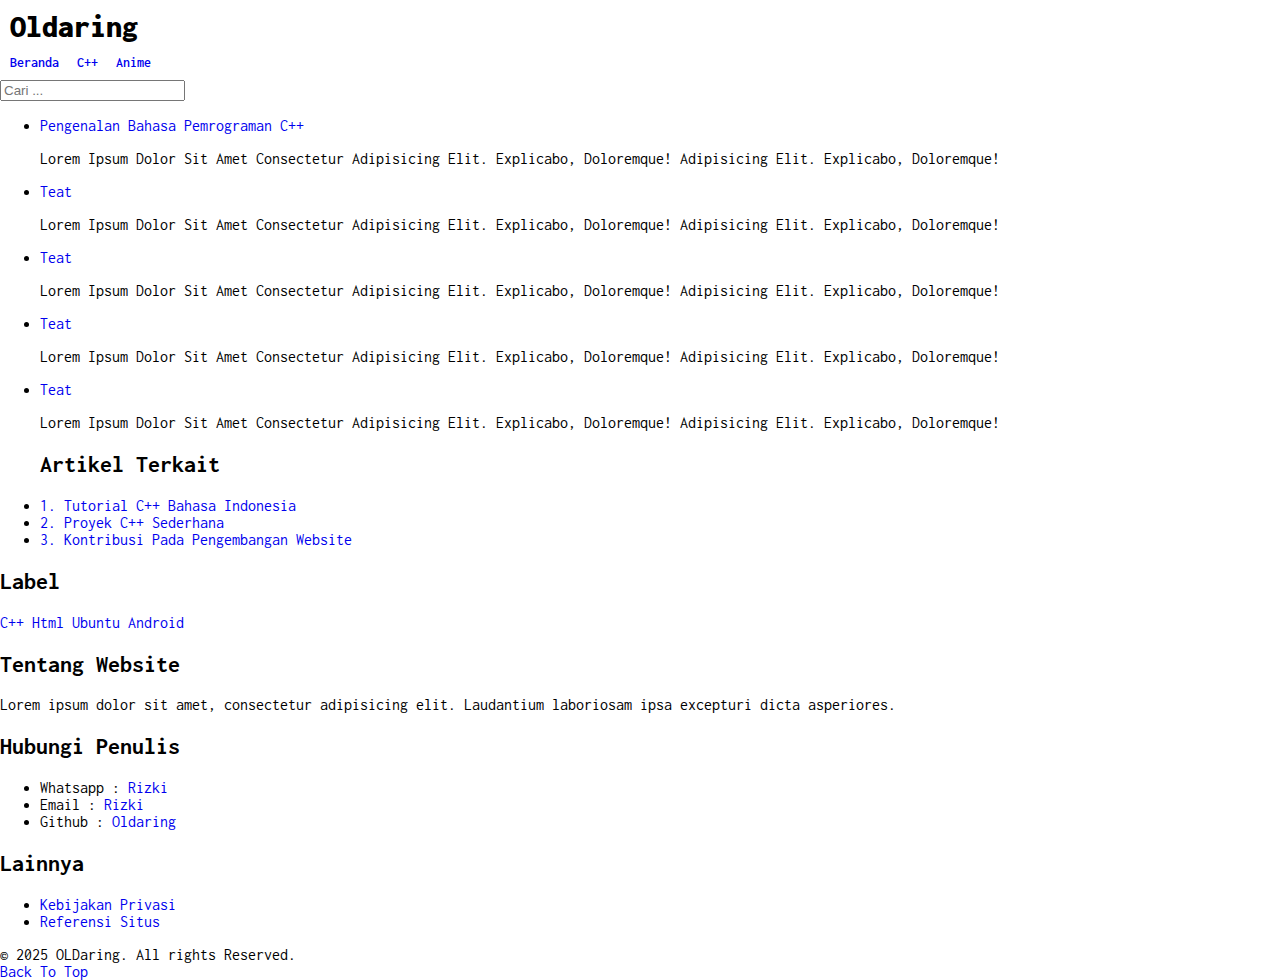
<file: index.html>
<!DOCTYPE html>
<html lang="id">
<head>
    <meta charset="UTF-8">
    <meta name="viewport" content="width=device-width, initial-scale=1.0">
    <!-- titie website -->
    <title>OLDaring</title>

    <!-- icon website -->
    <link rel="shortcut icon" href="/asset/img/logo.svg" type="image/x-icon">
    
    <!-- link css external main -->
    <link rel="stylesheet" href="/layout/style/main.css">
</head>
<body>
    <header class="header">
        <div class="headerContent">
            <!-- header content title -->
            <h1 class="headerContentTitle" id="headerContentTitle">oldaring</h1>

            <!-- header content menu -->
            <div class="headerContentMenu">
                <a href="/index.html" class="headerContentMenuItem">beranda</a>
                <a href="/pages/c++.html" class="headerContentMenuItem">c++</a>
                <a href="/pages/tutorial.html" class="headerContentMenuItem">anime</a>
            </div>
        </div>
    </header>
    <main class="main">
        <div class="main_content">
            <div class="main_post_content">
                <!-- pencarian halaman utama -->
                <div class="post_content_search">
                    <input type="text" class="input_search" id="inputSearch" onkeyup="searchFunction()" placeholder="Cari ...">
                </div>
                <div class="post_content_list">
                    <!-- daftar halaman utama -->
                    <ul class="content_list" id="contentList">
                        <li class="content_list_items">
                            <a href="/asset/content/test.html" class="link_list_items">
                                pengenalan bahasa pemrograman C++
                            </a>
                            <p class="preview_list_items">
                                Lorem ipsum dolor sit amet consectetur 
                                adipisicing elit. Explicabo, doloremque!
                                adipisicing elit. Explicabo, doloremque!
                            </p>
                        </li>
                        <li class="content_list_items">
                            <a href="/asset/content/test.html" class="link_list_items">Teat</a>
                            <p class="preview_list_items">
                                Lorem ipsum dolor sit amet consectetur 
                                adipisicing elit. Explicabo, doloremque!
                                adipisicing elit. Explicabo, doloremque!
                            </p>
                        </li>
                        <li class="content_list_items">
                            <a href="/asset/content/test.html" class="link_list_items">Teat</a>
                            <p class="preview_list_items">
                                Lorem ipsum dolor sit amet consectetur 
                                adipisicing elit. Explicabo, doloremque!
                                adipisicing elit. Explicabo, doloremque!
                            </p>
                        </li>
                        <li class="content_list_items">
                            <a href="/asset/content/test.html" class="link_list_items">Teat</a>
                            <p class="preview_list_items">
                                Lorem ipsum dolor sit amet consectetur 
                                adipisicing elit. Explicabo, doloremque!
                                adipisicing elit. Explicabo, doloremque!
                            </p>
                        </li>
                        <li class="content_list_items">
                            <a href="/asset/content/test.html" class="link_list_items">Teat</a>
                            <p class="preview_list_items">
                                Lorem ipsum dolor sit amet consectetur 
                                adipisicing elit. Explicabo, doloremque!
                                adipisicing elit. Explicabo, doloremque!
                            </p>
                        </li>
                        
                    </ul>
                    <!-- akhir daftar halaman utama -->
                </div>
            </div>
            <div class="main_sidebar_content">
                <div class="sidebar_content_populer">
                    <!-- daftar halaman populer -->
                    <ul class="content_populer_list">
                        <h2 class="populer_list_title">artikel terkait</h2>
                        <li class="populer_list_items"><a href="#">1. tutorial c++ bahasa indonesia</a></li>
                        <li class="populer_list_items"><a href="#">2. proyek c++ sederhana</a></li>
                        <li class="populer_list_items"><a href="#">3. kontribusi pada pengembangan website</a></li>
                    </ul>
                </div>
                <!-- Daftar Label Halaman -->
                <div class="sidebar_content_label">
                    <h2 class="content_label_title">label</h2>
                    <a href="#" class="content_label_items">C++</a>
                    <a href="#" class="content_label_items">Html</a>
                    <a href="#" class="content_label_items">Ubuntu</a>
                    <a href="#" class="content_label_items">Android</a>
                </div>
            </div>
        </div>
    </main>
    <footer class="footer">
        <div class="footer_content">
            <div class="footer_about">
                <h2 class="footer_about_title">tentang website</h2>
                <p class="footer_about_description">
                    Lorem ipsum dolor sit amet, consectetur adipisicing elit. 
                    Laudantium laboriosam ipsa excepturi dicta asperiores.
                </p>
            </div>
            <div class="footer_contact">
                <h2 class="footer_contact_title">hubungi penulis</h2>
                <ul class="footer_contact_list">

                    <li class="contact_list">Whatsapp : <a href="#" class="contact_list_items">Rizki</a></li>
                    <li class="contact_list">Email : <a href="#" class="contact_list_items">Rizki</a></li>
                    <li class="contact_list">Github : <a href="https://github.com/oldaring" class="contact_list_items">Oldaring</a></li>
                </ul>
            </div>
            <div class="footer_others">
                <h2 class="footer_others_title">Lainnya</h2>
                <ul class="footer_others_list">
                    <li class="others_list"><a href="/pages/kebijakan_privasi.html" class="others_list_items">Kebijakan Privasi</a></li>
                    <li class="others_list"><a href="/pages/Referensi_situs.html" class="others_list_items">Referensi Situs</a></li>
                </ul>
            </div>
        </div>
        <div class="footer_copyright">
            <span class="footer_copyright_items">
                © 2025 OLDaring. All rights Reserved.
            </span>
        </div>
        <div class="footer_back_to_top">
            <a href="#" class="footer_back_to_top_items">
                back to top
            </a>
        </div>
    </footer>

    <script src="/layout/script/main.js"></script>
</body>
</html>
</file>
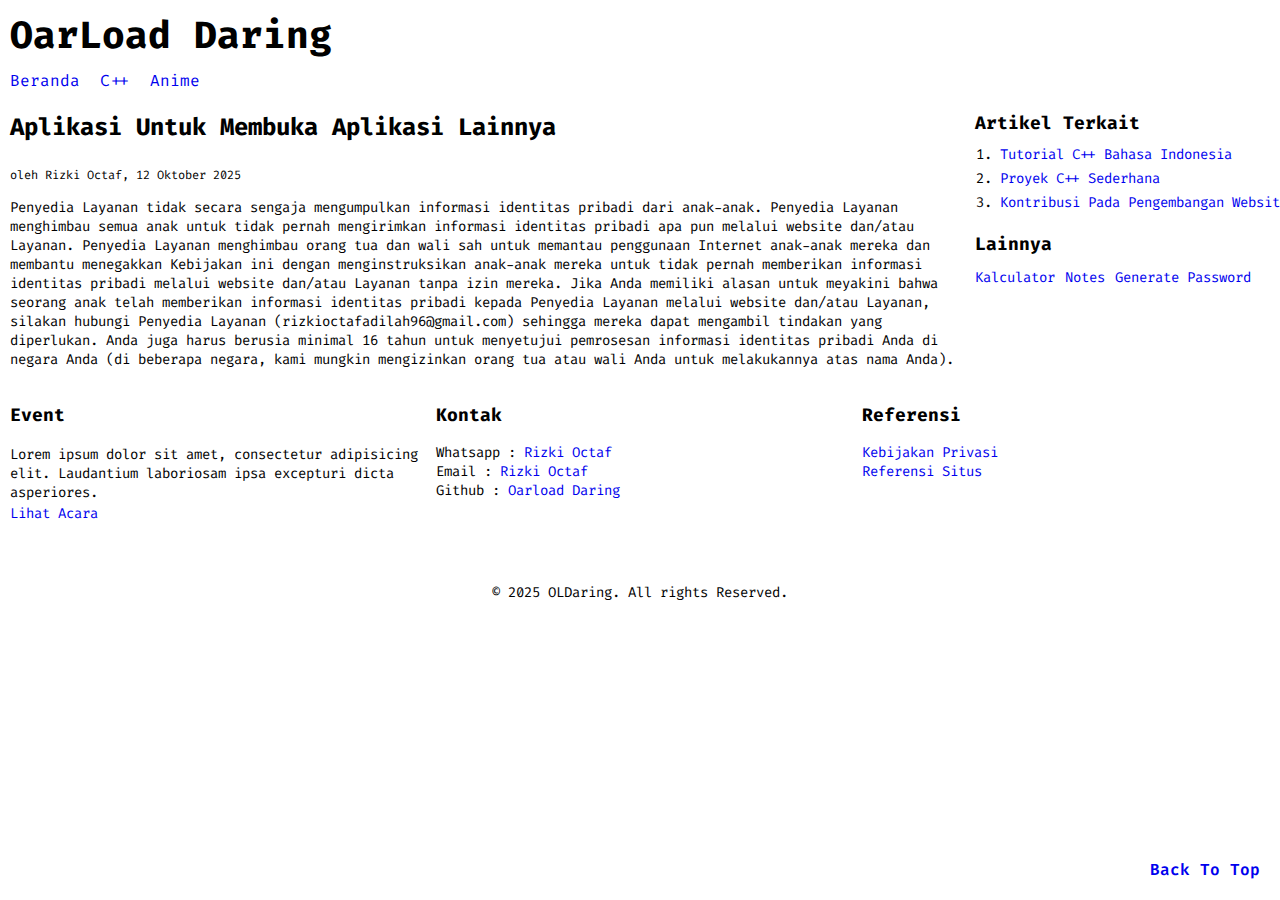
<file: content/aplikasi-untuk-membuka-aplikasi-lainnya.html>
<!DOCTYPE html>
<html lang="id">
<head>
    <meta charset="UTF-8">
    <meta name="viewport" content="width=device-width, initial-scale=1.0">
    <title>Aplikasi untuk membuka aplikasi Lainnya</title>
    <link rel="shortcut icon" href="/asset/img/logo.svg" type="image/x-icon">
    <link rel="stylesheet" href="/asset/style/main.css">
    <link rel="stylesheet" href="/asset/style/content.css">
</head>
<body>
    <header class="header">
        <div class="header-content">
            <h1 class="header-title" id="header-title">OarLoad Daring</h1>
            <div class="header-menu">
                <a href="/index.html" class="header-menu-item">beranda</a>
                <a href="/pages/c++.html" class="header-menu-item">c++</a>
                <a href="/pages/tutorial.html" class="header-menu-item">anime</a>
            </div>
        </div>
    </header>
    <main class="main">
        <div class="main-content">
            <div class="main-post">
                <div class="post-content">
                    <h2 class="post-content-title">
                        Aplikasi untuk membuka aplikasi Lainnya
                    </h2>
                    <span class="post-content-date">
                        oleh Rizki Octaf, 12 Oktober 2025
                    </span>
                    <p class="post-content-paragraf">
                        Penyedia Layanan tidak secara sengaja mengumpulkan informasi identitas pribadi dari anak-anak. Penyedia Layanan 
                        menghimbau semua anak untuk tidak pernah mengirimkan informasi identitas pribadi apa pun melalui website dan/atau 
                        Layanan. Penyedia Layanan menghimbau orang tua dan wali sah untuk memantau penggunaan Internet anak-anak mereka dan 
                        membantu menegakkan Kebijakan ini dengan menginstruksikan anak-anak mereka untuk tidak pernah memberikan informasi 
                        identitas pribadi melalui website dan/atau Layanan tanpa izin mereka. Jika Anda memiliki alasan untuk meyakini bahwa 
                        seorang anak telah memberikan informasi identitas pribadi kepada Penyedia Layanan melalui website dan/atau Layanan, 
                        silakan hubungi Penyedia Layanan (rizkioctafadilah96@gmail.com) sehingga mereka dapat mengambil tindakan yang diperlukan. 
                        Anda juga harus berusia minimal 16 tahun untuk menyetujui pemrosesan informasi identitas pribadi Anda di negara Anda 
                        (di beberapa negara, kami mungkin mengizinkan orang tua atau wali Anda untuk melakukannya atas nama Anda).
                    </p>
                </div>
            </div>
            <div class="main-sidebar">
                <div class="sidebar-related">
                    <ul class="sidebar-related-list">
                        <h2 class="sidebar-related-title">artikel terkait</h2>
                        <li class="sidebar-related-item"><a href="#">tutorial c++ bahasa indonesia</a></li>
                        <li class="sidebar-related-item"><a href="#">proyek c++ sederhana</a></li>
                        <li class="sidebar-related-item"><a href="#">kontribusi pada pengembangan website</a></li>
                    </ul>
                </div>
                <div class="sidebar-other">
                    <h2 class="sidebar-other-title">Lainnya</h2>
                    <a href="#" class="sidebar-other-item">kalculator</a>
                    <a href="#" class="sidebar-other-item">notes</a>
                    <a href="#" class="sidebar-other-item">generate password</a>
                </div>
            </div>
        </div>
    </main>
    <footer class="footer">
        <div class="footer-content">
            <div class="footer-event">
                <h2 class="footer-event-title">event</h2>
                <p class="footer-event-description">
                    Lorem ipsum dolor sit amet, consectetur adipisicing elit. 
                    Laudantium laboriosam ipsa excepturi dicta asperiores.
                </p>
                <a href="#" class="footer-event-link">lihat acara</a>
            </div>
            <div class="footer-contact">
                <h2 class="footer-contact-title">kontak</h2>
                <ul class="footer-contact-list">
                    <li class="footer-contact-item">Whatsapp : <a href="https://github.com/oldaring" class="footer-contact-link">Rizki Octaf</a></li>
                    <li class="footer-contact-item">Email    : <a href="https://github.com/oldaring" class="footer-contact-link">Rizki Octaf</a></li>
                    <li class="footer-contact-item">Github   : <a href="https://github.com/oldaring" class="footer-contact-link">Oarload Daring</a></li>
                </ul>
            </div>
            <div class="footer-referensi">
                <h2 class="footer-referensi-title">Referensi</h2>
                <ul class="footer-referensi-list">
                    <li class="footer-referensi-item"><a href="/page/kebijakan_privasi.html" class="footer-referensi-link">Kebijakan Privasi</a></li>
                    <li class="footer-referensi-item"><a href="/page/Referensi_situs.html" class="footer-referensi-link">Referensi Situs</a></li>
                </ul>
            </div>
        </div>
        <div class="footer-copyright">
            <span class="footer-copyright-item">
                © 2025 OLDaring. All rights Reserved.
            </span>
        </div>
        <div class="footer-back-to-top">
            <a href="#" class="footer-back-to-top-item">
                back to top
            </a>
        </div>
    </footer>
    <script src="/asset/script/main.js"></script>
</body>
</html>
</file>
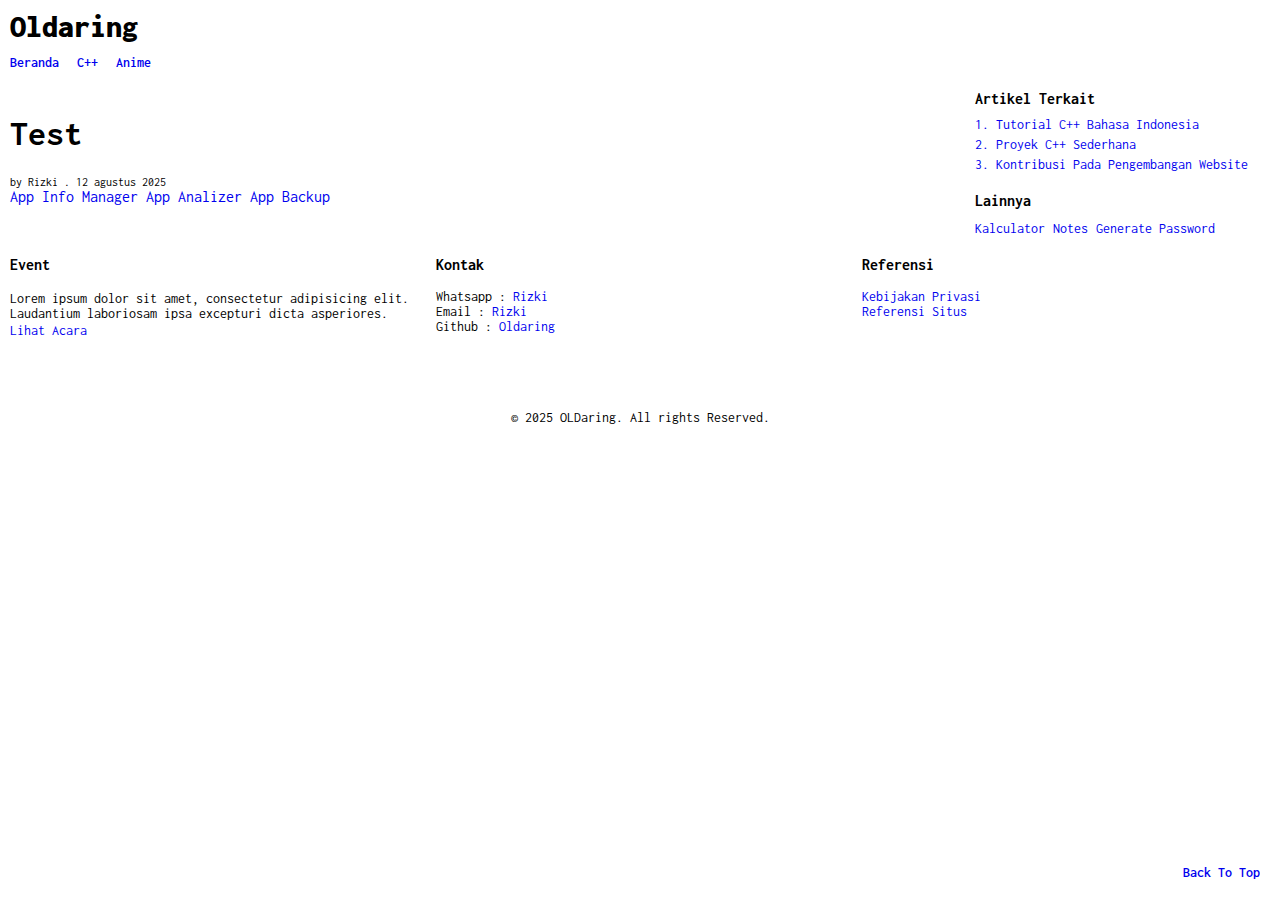
<file: content/appAndroid.html>
<!DOCTYPE html>
<html lang="id">
<head>
    <meta charset="UTF-8">
    <meta name="viewport" content="width=device-width, initial-scale=1.0">
    <!-- titie website -->
    <title>OLDaring</title>

    <!-- icon website -->
    <link rel="shortcut icon" href="/asset/img/logo.svg" type="image/x-icon">
    
    <!-- link css external main -->
    <link rel="stylesheet" href="/layout/style/main.css">
    <link rel="stylesheet" href="/layout/style/content.css">
</head>
<body>
    <header class="header">
        <div class="headerContent">
            <!-- header content title -->
            <h1 class="headerContentTitle" id="headerContentTitle">oldaring</h1>

            <!-- header content menu -->
            <div class="headerContentMenu">
                <a href="/index.html" class="headerContentMenuItem">beranda</a>
                <a href="/pages/c++.html" class="headerContentMenuItem">c++</a>
                <a href="/pages/tutorial.html" class="headerContentMenuItem">anime</a>
            </div>
        </div>
    </header>
    <main class="main">
        <div class="mainContent">
            <!-- main content post -->
            <div class="mainContentPost">
                <!-- main content post article -->
                <div class="mainContentPostArticle">
                    <div class="content_post_title">
                        <h1>test</h1>
                    </div>
                    <div class="content_post_date">
                        <span>by Rizki . 12 agustus 2025</span>
                    </div>

                    <div class="listApp">
                        <a href="/asset/app/App_Infocom.bluckapps.appinfomanagerv2.3.0.apk" download="App Info Manager">App Info Manager</a>
                        <a href="/asset/app/Apk_Analyzersk.styk.martin.apkanalyzerv3.4.0.apk" download="App Analizer">App Analizer</a>
                        <a href="/asset/app/Apps_Backup_Restorecom.touchfield.appbackuprestorev1.5.1.apk" download="App Backup">App Backup</a>
                    </div>

                </div>
                <!-- end main content post article -->
            </div>
            <div class="mainContentSidebar">
                <div class="mainContentSidebarRelated">
                    <!-- daftar halaman populer -->
                    <ul class="mainContentSidebarRelatedList">
                        <h2 class="mainContentSidebarRelatedTitle">artikel terkait</h2>
                        <li class="mainContentSidebarRelatedItem"><a href="#">1. tutorial c++ bahasa indonesia</a></li>
                        <li class="mainContentSidebarRelatedItem"><a href="#">2. proyek c++ sederhana</a></li>
                        <li class="mainContentSidebarRelatedItem"><a href="#">3. kontribusi pada pengembangan website</a></li>
                    </ul>
                </div>
                <!-- Daftar Label Halaman -->
                <div class="mainContentSidebarOther">
                    <h2 class="mainContentSidebarOtherTitle">Lainnya</h2>
                    <a href="#" class="mainContentSidebarOtherItem">kalculator</a>
                    <a href="#" class="mainContentSidebarOtherItem">notes</a>
                    <a href="#" class="mainContentSidebarOtherItem">generate password</a>
                </div>
            </div>
        </div>
    </main>
    <footer class="footer">
        <!-- footer content -->
        <div class="footerContent">
            <!-- footer content event -->
            <div class="footerContentEvent">
                <h2 class="footerContentEventTitle">event</h2>
                <p class="footerContentEventDescription">
                    Lorem ipsum dolor sit amet, consectetur adipisicing elit. 
                    Laudantium laboriosam ipsa excepturi dicta asperiores.
                </p>
                <a href="#" class="footerContentEventLink">lihat acara</a>
            </div>
            <!-- footer content contact -->
            <div class="footerContentContact">
                <h2 class="footerContentContactTitle">kontak</h2>
                <ul class="footerContentContactList">
                    <li class="footerContentContactListItem">Whatsapp : <a href="https://github.com/oldaring" class="footerContentContactListItemLink">Rizki</a></li>
                    <li class="footerContentContactListItem">Email    : <a href="https://github.com/oldaring" class="footerContentContactListItemLink">Rizki</a></li>
                    <li class="footerContentContactListItem">Github   : <a href="https://github.com/oldaring" class="footerContentContactListItemLink">Oldaring</a></li>
                </ul>
            </div>
            <!-- footer content referensi -->
            <div class="footerContentReferensi">
                <h2 class="footerContentReferensiTitle">Referensi</h2>
                <ul class="footerContentReferensiList">
                    <li class="footerContentReferensiListItem"><a href="/pages/kebijakan_privasi.html" class="footerContentReferensiListItemLink">Kebijakan Privasi</a></li>
                    <li class="footerContentReferensiListItem"><a href="/pages/Referensi_situs.html" class="footerContentReferensiListItemLink">Referensi Situs</a></li>
                </ul>
            </div>
        </div>
        <!-- footer copyright -->
        <div class="footerCopyright">
            <span class="footerCopyrightItem">
                © 2025 OLDaring. All rights Reserved.
            </span>
        </div>
        <!-- footer back to top -->
        <div class="footerBackToTop">
            <a href="#" class="footerBackToTopItem">
                back to top
            </a>
        </div>
    </footer>

    <script src="/layout/script/main.js"></script>
</body>
</html>
</file>
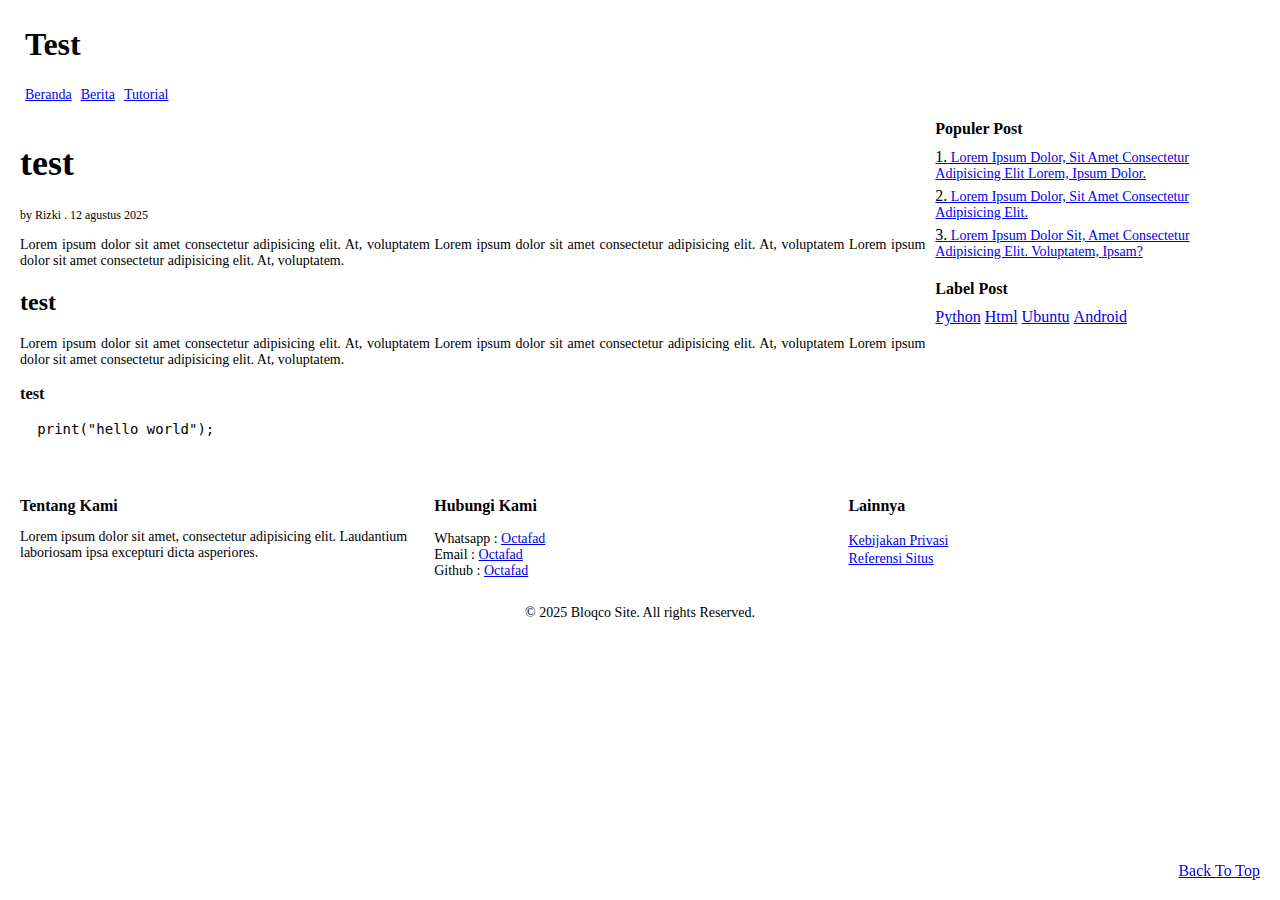
<file: content/test.html>
<!DOCTYPE html>
<html lang="en">
<head>
    <meta charset="UTF-8">
    <meta name="viewport" content="width=device-width, initial-scale=1.0">
    <title>test</title>
    <link rel="shortcut icon" href="/asset/img/logo.svg" type="image/x-icon">
    <link rel="stylesheet" href="/asset/css/main.css">
    <link rel="stylesheet" href="/asset/css/content.css">
</head>
<body>
    <header class="header">
        <div class="header_content">
            <h1 class="header_title">Test</h1>
            <div class="header_menu">
                <a href="/index.html" class="header_menu_items">Beranda</a>
                <a href="/asset/pages/berita.html" class="header_menu_items">Berita</a>
                <a href="/asset/pages/tutorial.html" class="header_menu_items">Tutorial</a>
            </div>
        </div>
    </header>
    <main class="main">
        <!-- Main Content section -->
        <div class="main_content">
            <!-- Main post section -->
            <div class="main_content_post">
                <div class="content_post_title">
                    <h1>test</h1>
                </div>
                <div class="content_post_date">
                    <span>by Rizki . 12 agustus 2025</span>
                </div>
                <div class="content_post_paragraf">
                    <p>
                        Lorem ipsum dolor sit amet consectetur 
                        adipisicing elit. At, voluptatem
                        Lorem ipsum dolor sit amet consectetur 
                        adipisicing elit. At, voluptatem
                        Lorem ipsum dolor sit amet consectetur 
                        adipisicing elit. At, voluptatem.
                    </p>
                </div>
                <div class="content_post_sub_title_1">
                    <h2>test</h2>
                </div>
                <div class="content_post_paragraf">
                    <p>
                        Lorem ipsum dolor sit amet consectetur 
                        adipisicing elit. At, voluptatem
                        Lorem ipsum dolor sit amet consectetur 
                        adipisicing elit. At, voluptatem
                        Lorem ipsum dolor sit amet consectetur 
                        adipisicing elit. At, voluptatem.
                    </p>
                </div>
                <div class="content_post_sub_title_2">
                    <h3>test</h3>
                </div>
                
                <div class="content_post_code">
                    <pre>
                        print("hello world");
                    </pre>
                </div>
            </div>

            <!-- Main Sidebar Section -->
            <div class="main_sidebar_content">
                <div class="sidebar_content_populer">
                    <ul class="content_populer_list">
                        <h2 class="populer_list_title">Populer Post</h2>
                        <li class="populer_list_items"><a href="#"><strong>1.</strong> Lorem ipsum dolor, sit amet consectetur adipisicing elit Lorem, ipsum dolor.</a></li>
                        <li class="populer_list_items"><a href="#"><strong>2.</strong> Lorem ipsum dolor, sit amet consectetur adipisicing elit.</a></li>
                        <li class="populer_list_items"><a href="#"><strong>3.</strong> Lorem ipsum dolor sit, amet consectetur adipisicing elit. Voluptatem, ipsam?</a></li>
                    </ul>
                </div>
                <div class="sidebar_content_label">
                    <h2 class="content_label_title">Label Post</h2>
                    <a href="#" class="content_label_items">Python</a>
                    <a href="#" class="content_label_items">Html</a>
                    <a href="#" class="content_label_items">Ubuntu</a>
                    <a href="#" class="content_label_items">Android</a>
                </div>
            </div>
        </div>
    </main>
    <footer class="footer">
        <div class="footer_content">
            <div class="footer_about">
                <h2 class="footer_about_title">Tentang Kami</h2>
                <p class="footer_about_description">
                    Lorem ipsum dolor sit amet, consectetur adipisicing elit. 
                    Laudantium laboriosam ipsa excepturi dicta asperiores.
                </p>
            </div>
            <div class="footer_contact">
                <h2 class="footer_contact_title">Hubungi Kami</h2>
                <ul class="footer_contact_list">

                    <li class="contact_list">Whatsapp : <a href="#" class="contact_list_items">Octafad</a></li>
                    <li class="contact_list">Email : <a href="#" class="contact_list_items">Octafad</a></li>
                    <li class="contact_list">Github : <a href="https://github.com/octafad" class="contact_list_items">Octafad</a></li>
                </ul>
            </div>
            <div class="footer_others">
                <h2 class="footer_others_title">Lainnya</h2>
                <ul class="footer_others_list">
                    <li class="others_list"><a href="/asset/pages/kebijakan_privasi.html" class="others_list_items">Kebijakan Privasi</a></li>
                    <li class="others_list"><a href="#" class="others_list_items">Referensi Situs</a></li>
                </ul>
            </div>
        </div>
        <div class="footer_copyright">
            <span class="footer_copyright_items">
                © 2025 Bloqco Site. All rights Reserved.
            </span>
        </div>
        <div class="footer_back_to_top">
            <a href="#" class="footer_back_to_top_items">
                back to top
            </a>
        </div>
    </footer>

    <script src="/asset/js/main.js"></script>
</body>
</html>
</file>
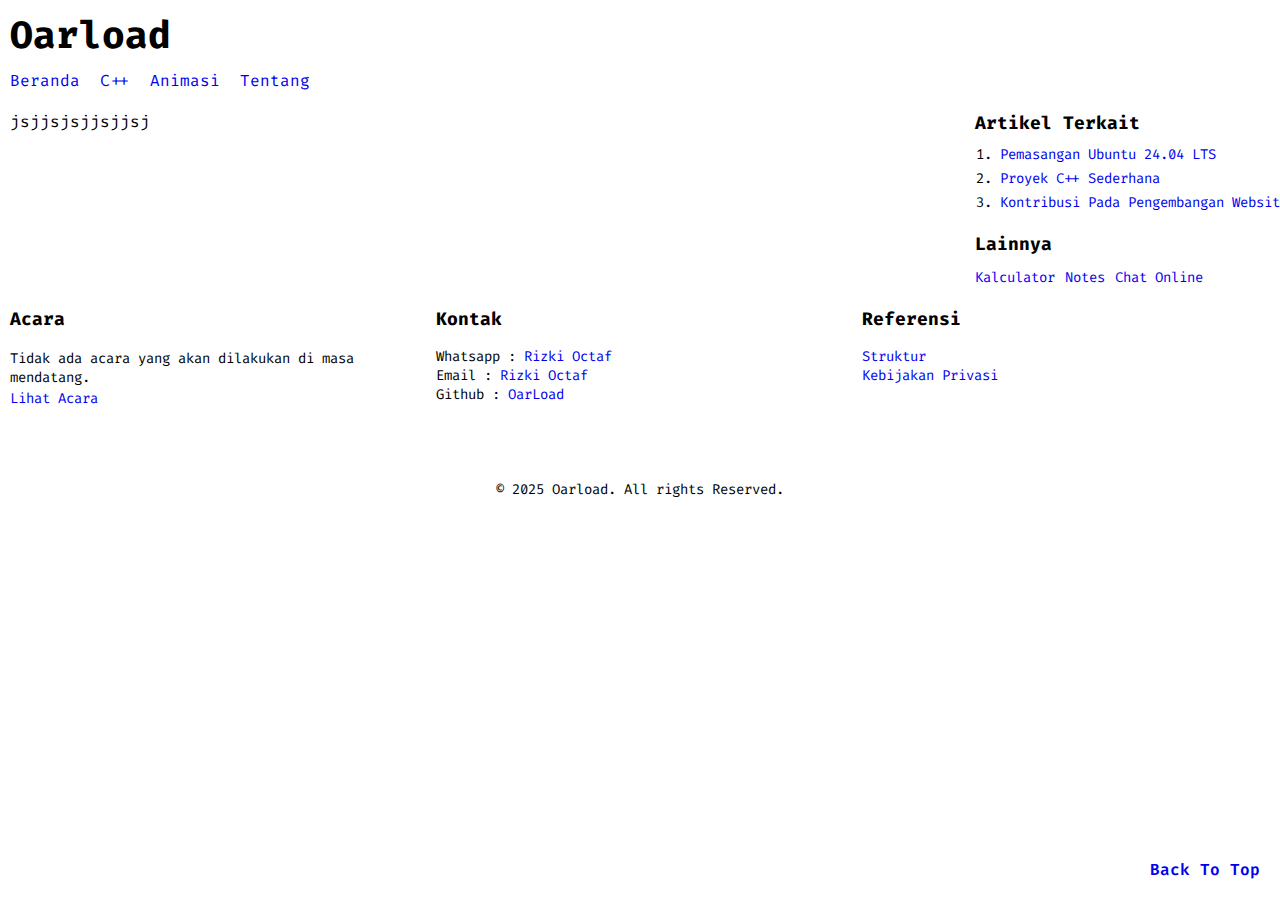
<file: page/aplikasi-untuk-membuka-aplikasi-lainnya.html>
<!DOCTYPE html>
<html lang="id">
<head>
    <meta charset="UTF-8">
    <meta name="viewport" content="width=device-width, initial-scale=1.0">
    <title></title>
    <link rel="shortcut icon" href="/asset/img/logo.svg" type="image/x-icon">
    <link rel="stylesheet" href="/asset/style/main.css">
</head>
<body>
    <header class="header">
        <div class="header-content">
            <h1 class="header-title" id="header-title"></h1>
            <div class="header-menu">
                <a href="" class="header-menu-item" id="menu-item1"></a>
                <a href="" class="header-menu-item" id="menu-item2"></a>
                <a href="" class="header-menu-item" id="menu-item3"></a>
                <a href="" class="header-menu-item" id="menu-item4"></a>
            </div>
        </div>
    </header>
    <main class="main">
        <div class="main-content">
            <div class="main-post" id="main-post">
                jsjjsjsjjsjjsj
                














                
            </div>
            <div class="main-sidebar">
                <div class="sidebar-related">
                    <ul class="sidebar-related-list">
                        <h2 class="sidebar-related-title" id="related-title"></h2>
                        <li class="sidebar-related-item"><a href="" id="related-link1"></a></li>
                        <li class="sidebar-related-item"><a href="" id="related-link2"></a></li>
                        <li class="sidebar-related-item"><a href="" id="related-link3"></a></li>
                    </ul>
                </div>
                <div class="sidebar-other">
                    <h2 class="sidebar-other-title" id="other-title"></h2>
                    <a href="#" class="sidebar-other-item" id="other-item1"></a>
                    <a href="#" class="sidebar-other-item" id="other-item2"></a>
                    <a href="#" class="sidebar-other-item" id="other-item3"></a>
                </div>
            </div>
        </div>
    </main>
    <footer class="footer">
        <div class="footer-content">
            <div class="footer-event">
                <h2 class="footer-event-title" id="event-title"></h2>
                <p class="footer-event-description" id="event-description"></p>
                <a href="/page/error.html" class="footer-event-link" id="event-link"></a>
            </div>
            <div class="footer-contact">
                <h2 class="footer-contact-title" id="contact-title"></h2>
                <ul class="footer-contact-list">
                    <li class="footer-contact-item" id="contact-item1"></li>
                    <li class="footer-contact-item" id="contact-item2"></li>
                    <li class="footer-contact-item" id="contact-item3"></li>
                </ul>
            </div>
            <div class="footer-referensi">
                <h2 class="footer-referensi-title" id="referensi-title"></h2>
                <ul class="footer-referensi-list">
                    <li class="footer-referensi-item"><a href="" class="footer-referensi-link" id="referensi-link1"></a></li>
                    <li class="footer-referensi-item"><a href="" class="footer-referensi-link" id="referensi-link2"></a></li>
                </ul>
            </div>
        </div>
        <div class="footer-copyright">
            <span class="footer-copyright-item" id="copyright-item"></span>
        </div>
        <div class="footer-back-to-top">
            <a href="#" class="footer-back-to-top-item" id="back-to-top-item"></a>
        </div>
    </footer>
    <script src="/asset/script/header.js"></script>
    <script src="/content/aplikasi-untuk-membuka-aplikasi-lainnya.js"></script>
    <script src="/asset/script/main-sidebar.js"></script>
    <script src="/asset/script/footer.js"></script>
</body>
</html>
</file>
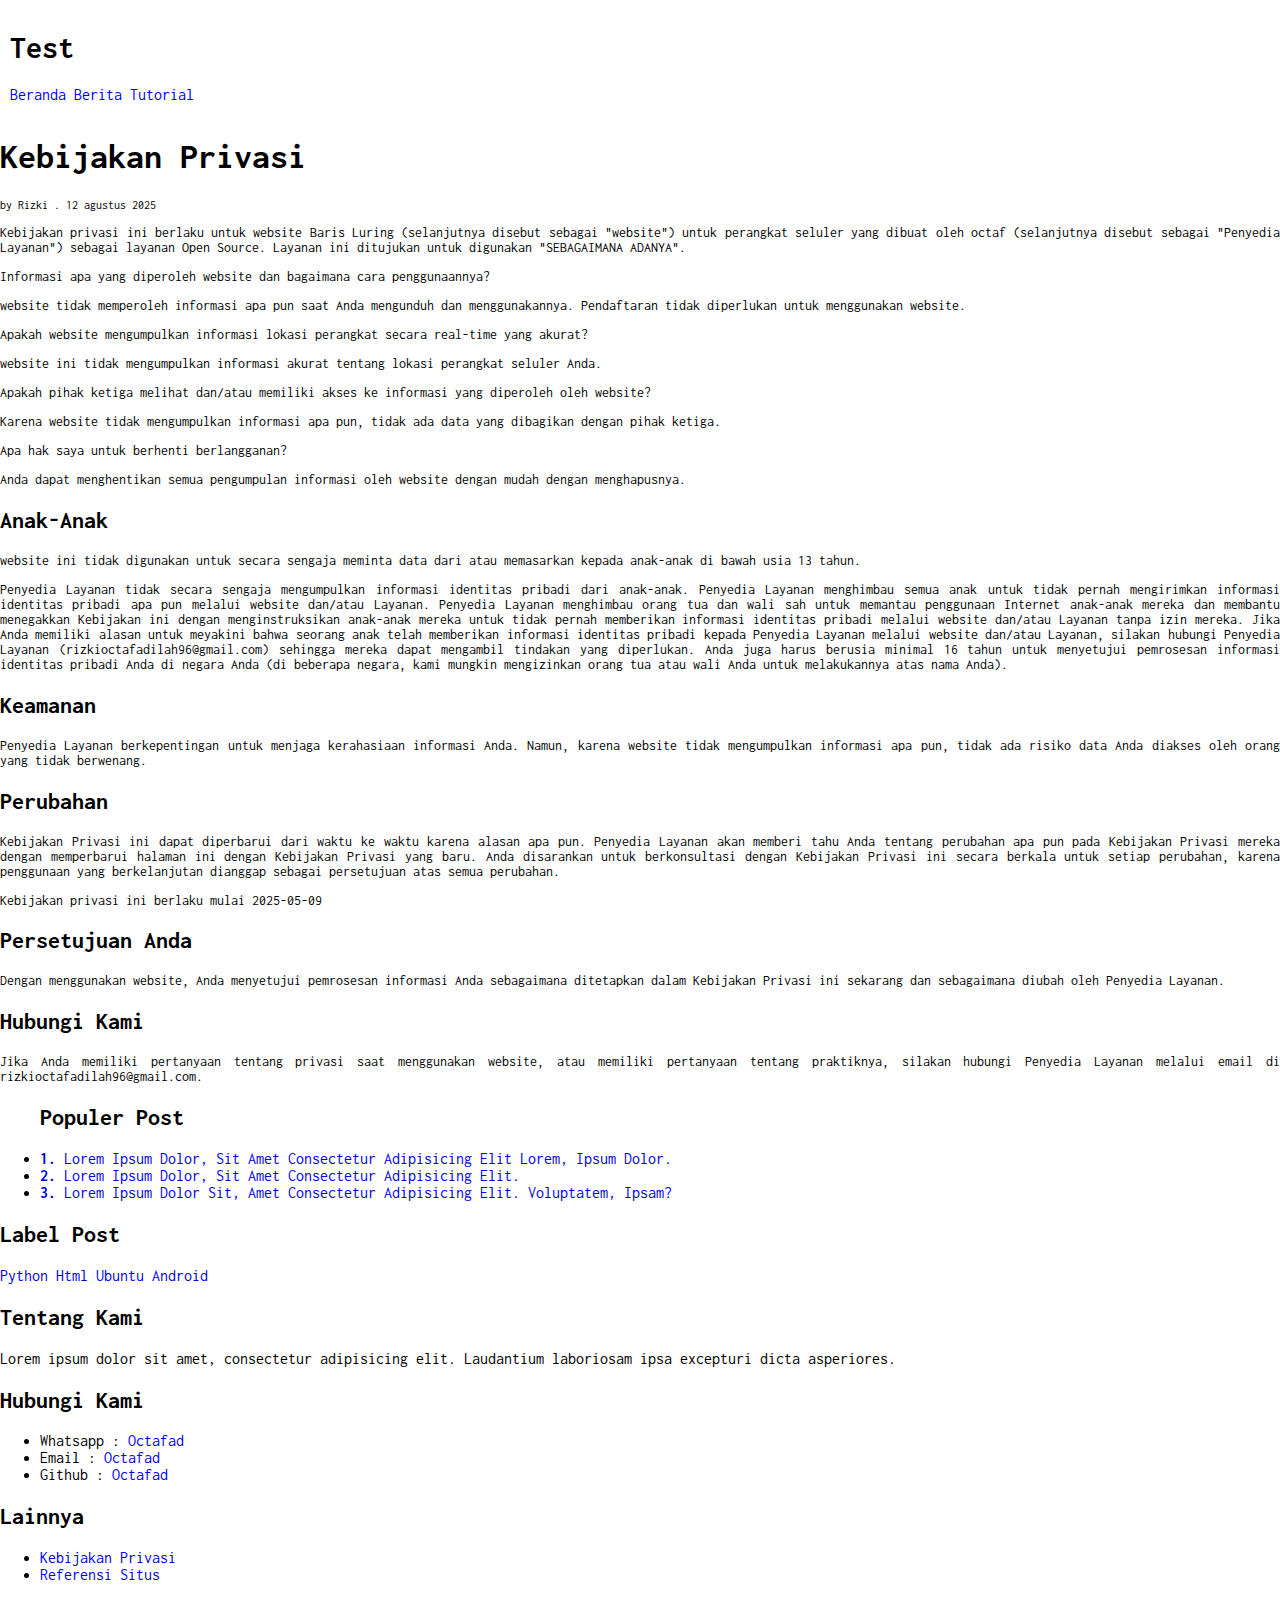
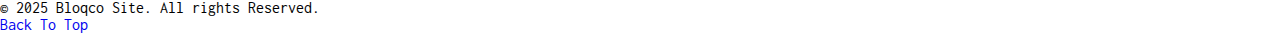
<file: page/kebijakan-privasi.html>
<!DOCTYPE html>
<html lang="en">
<head>
    <meta charset="UTF-8">
    <meta name="viewport" content="width=device-width, initial-scale=1.0">
    <title>test</title>
    <link rel="shortcut icon" href="/asset/img/logo.svg" type="image/x-icon">
    <link rel="stylesheet" href="/layout/style/main.css">
    <link rel="stylesheet" href="/layout/style/content.css">
</head>
<body>
    <header class="header">
        <div class="header_content">
            <h1 class="header_title">Test</h1>
            <div class="header_menu">
                <a href="/index.html" class="header_menu_items">Beranda</a>
                <a href="/asset/pages/berita.html" class="header_menu_items">Berita</a>
                <a href="/asset/pages/tutorial.html" class="header_menu_items">Tutorial</a>
            </div>
        </div>
    </header>
    <main class="main">
        <!-- Main Content section -->
        <div class="main_content">
            <!-- Main post section -->
            <div class="main_content_post">
                <div class="content_post_title">
                    <h1>Kebijakan Privasi</h1>
                </div>
                <div class="content_post_date">
                    <span>by Rizki . 12 agustus 2025</span>
                </div>
                <div class="content_post_paragraf">
                    <p>
                        Kebijakan privasi ini berlaku untuk website 
                        Baris Luring (selanjutnya disebut sebagai "website") 
                        untuk perangkat seluler yang dibuat oleh octaf 
                        (selanjutnya disebut sebagai "Penyedia Layanan") 
                        sebagai layanan Open Source. Layanan ini ditujukan untuk 
                        digunakan "SEBAGAIMANA ADANYA".
                    </p>
                    <p>
                        Informasi apa yang diperoleh website dan bagaimana 
                        cara penggunaannya?
                    </p>
                    <p>
                        website tidak memperoleh informasi apa pun saat Anda mengunduh dan menggunakannya. Pendaftaran tidak diperlukan untuk menggunakan website.
                    </p>
                    <p>
                        Apakah website mengumpulkan informasi lokasi perangkat secara real-time yang akurat?
                    </p>
                    <p>
                        website ini tidak mengumpulkan informasi akurat tentang lokasi perangkat seluler Anda.
                    </p>
                    <p>
                        Apakah pihak ketiga melihat dan/atau memiliki akses ke informasi yang diperoleh oleh website?
                    </p>
                    <p>
                        Karena website tidak mengumpulkan informasi apa pun, tidak ada data yang dibagikan dengan pihak ketiga.
                    </p>
                    <p>
                        Apa hak saya untuk berhenti berlangganan?
                    </p>
                    <p>
                        Anda dapat menghentikan semua pengumpulan informasi oleh website dengan mudah dengan menghapusnya.
                    </p>
                </div>
                <div class="content_post_sub_title_1">
                    <h2>Anak-anak</h2>
                </div>
                <div class="content_post_paragraf">
                    <p>
                        website ini tidak digunakan untuk secara sengaja meminta data dari atau memasarkan kepada anak-anak di bawah usia 13 tahun.
                    </p>
                    <p>
                        Penyedia Layanan tidak secara sengaja mengumpulkan informasi identitas pribadi dari anak-anak. Penyedia Layanan 
                        menghimbau semua anak untuk tidak pernah mengirimkan informasi identitas pribadi apa pun melalui website dan/atau 
                        Layanan. Penyedia Layanan menghimbau orang tua dan wali sah untuk memantau penggunaan Internet anak-anak mereka dan 
                        membantu menegakkan Kebijakan ini dengan menginstruksikan anak-anak mereka untuk tidak pernah memberikan informasi 
                        identitas pribadi melalui website dan/atau Layanan tanpa izin mereka. Jika Anda memiliki alasan untuk meyakini bahwa 
                        seorang anak telah memberikan informasi identitas pribadi kepada Penyedia Layanan melalui website dan/atau Layanan, 
                        silakan hubungi Penyedia Layanan (rizkioctafadilah96@gmail.com) sehingga mereka dapat mengambil tindakan yang diperlukan. 
                        Anda juga harus berusia minimal 16 tahun untuk menyetujui pemrosesan informasi identitas pribadi Anda di negara Anda 
                        (di beberapa negara, kami mungkin mengizinkan orang tua atau wali Anda untuk melakukannya atas nama Anda).
                    </p>
                </div>
                <div class="content_post_sub_title_1">
                    <h2>Keamanan</h2>
                </div>
                <div class="content_post_paragraf">
                    <p>
                        Penyedia Layanan berkepentingan untuk menjaga kerahasiaan informasi Anda. 
                        Namun, karena website tidak mengumpulkan informasi apa pun, tidak ada risiko 
                        data Anda diakses oleh orang yang tidak berwenang.
                    </p>
                </div>
                <div class="content_post_sub_title_1">
                    <h2>Perubahan</h2>
                </div>
                <div class="content_post_paragraf">
                    <p>
                        Kebijakan Privasi ini dapat diperbarui dari waktu ke waktu karena alasan apa pun. 
                        Penyedia Layanan akan memberi tahu Anda tentang perubahan apa pun pada Kebijakan 
                        Privasi mereka dengan memperbarui halaman ini dengan Kebijakan Privasi yang baru. 
                        Anda disarankan untuk berkonsultasi dengan Kebijakan Privasi ini secara berkala 
                        untuk setiap perubahan, karena penggunaan yang berkelanjutan dianggap sebagai persetujuan 
                        atas semua perubahan.
                    </p>
                    <p>
                        Kebijakan privasi ini berlaku mulai 2025-05-09
                    </p>
                </div>
                <div class="content_post_sub_title_1">
                    <h2>Persetujuan Anda</h2>
                </div>
                <div class="content_post_paragraf">
                    <p>
                        Dengan menggunakan website, Anda menyetujui pemrosesan informasi Anda sebagaimana 
                        ditetapkan dalam Kebijakan Privasi ini sekarang dan sebagaimana diubah oleh Penyedia Layanan.
                    </p>
                </div>
                <div class="content_post_sub_title_1">
                    <h2>Hubungi Kami</h2>
                </div>
                <div class="content_post_paragraf">
                    <p>
                        Jika Anda memiliki pertanyaan tentang privasi saat menggunakan website, 
                        atau memiliki pertanyaan tentang praktiknya, silakan hubungi Penyedia 
                        Layanan melalui email di rizkioctafadilah96@gmail.com.
                    </p>
                </div>
            </div>

            <!-- Main Sidebar Section -->
            <div class="main_sidebar_content">
                <div class="sidebar_content_populer">
                    <ul class="content_populer_list">
                        <h2 class="populer_list_title">Populer Post</h2>
                        <li class="populer_list_items"><a href="#"><strong>1.</strong> Lorem ipsum dolor, sit amet consectetur adipisicing elit Lorem, ipsum dolor.</a></li>
                        <li class="populer_list_items"><a href="#"><strong>2.</strong> Lorem ipsum dolor, sit amet consectetur adipisicing elit.</a></li>
                        <li class="populer_list_items"><a href="#"><strong>3.</strong> Lorem ipsum dolor sit, amet consectetur adipisicing elit. Voluptatem, ipsam?</a></li>
                    </ul>
                </div>
                <div class="sidebar_content_label">
                    <h2 class="content_label_title">Label Post</h2>
                    <a href="#" class="content_label_items">Python</a>
                    <a href="#" class="content_label_items">Html</a>
                    <a href="#" class="content_label_items">Ubuntu</a>
                    <a href="#" class="content_label_items">Android</a>
                </div>
            </div>
        </div>
    </main>
    <footer class="footer">
        <div class="footer_content">
            <div class="footer_about">
                <h2 class="footer_about_title">Tentang Kami</h2>
                <p class="footer_about_description">
                    Lorem ipsum dolor sit amet, consectetur adipisicing elit. 
                    Laudantium laboriosam ipsa excepturi dicta asperiores.
                </p>
            </div>
            <div class="footer_contact">
                <h2 class="footer_contact_title">Hubungi Kami</h2>
                <ul class="footer_contact_list">

                    <li class="contact_list">Whatsapp : <a href="#" class="contact_list_items">Octafad</a></li>
                    <li class="contact_list">Email : <a href="#" class="contact_list_items">Octafad</a></li>
                    <li class="contact_list">Github : <a href="https://github.com/octafad" class="contact_list_items">Octafad</a></li>
                </ul>
            </div>
            <div class="footer_others">
                <h2 class="footer_others_title">Lainnya</h2>
                <ul class="footer_others_list">
                    <li class="others_list"><a href="/asset/pages/kebijakan_privasi.html" class="others_list_items">Kebijakan Privasi</a></li>
                    <li class="others_list"><a href="#" class="others_list_items">Referensi Situs</a></li>
                </ul>
            </div>
        </div>
        <div class="footer_copyright">
            <span class="footer_copyright_items">
                © 2025 Bloqco Site. All rights Reserved.
            </span>
        </div>
        <div class="footer_back_to_top">
            <a href="#" class="footer_back_to_top_items">
                back to top
            </a>
        </div>
    </footer>

    <script src="/layout/script/main.js"></script>
</body>
</html>
</file>
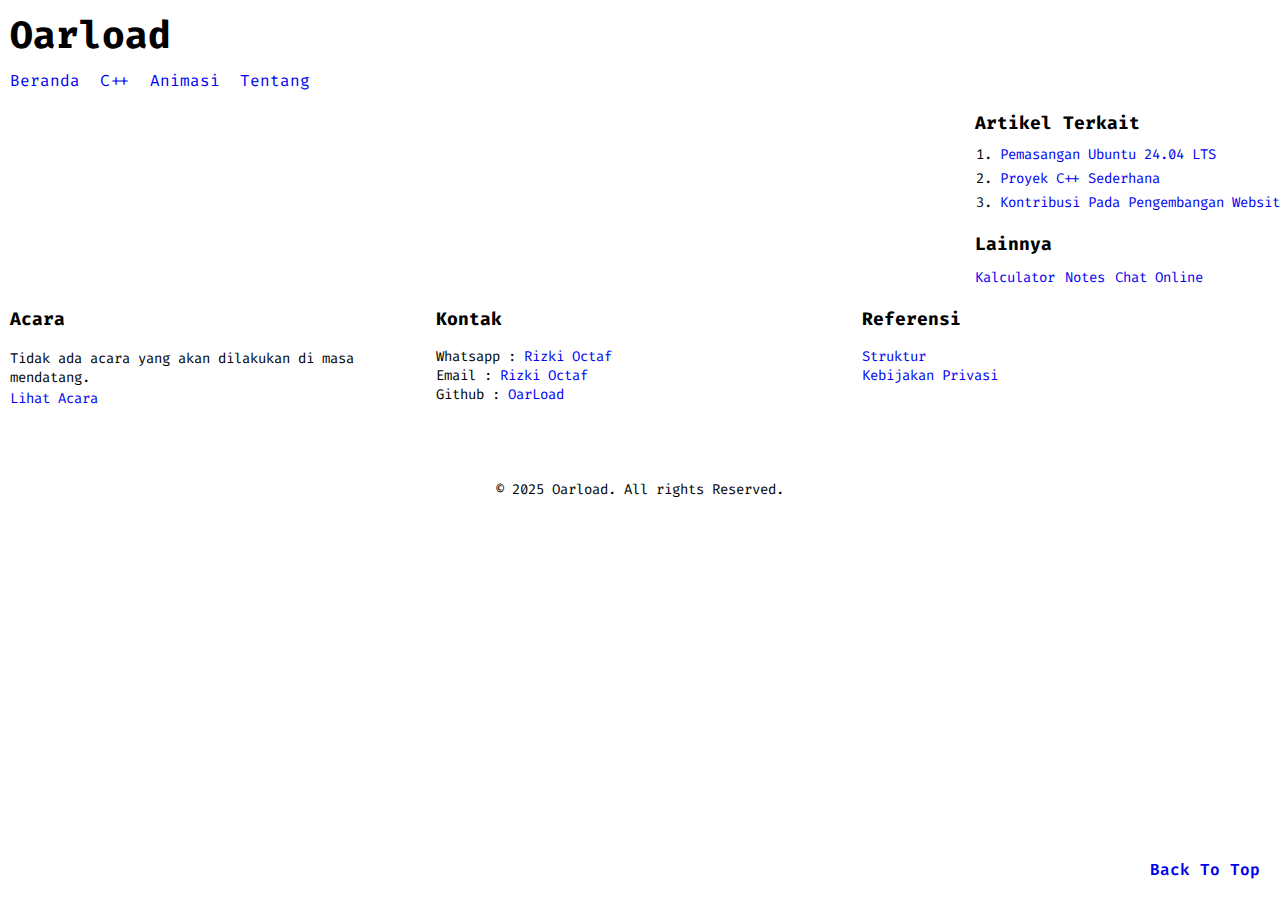
<file: page/page-content.html>
<!DOCTYPE html>
<html lang="id">
<head>
    <meta charset="UTF-8">
    <meta name="viewport" content="width=device-width, initial-scale=1.0">
    <title>OarLoad</title>
    <link rel="shortcut icon" href="/asset/img/logo.svg" type="image/x-icon">
    <link rel="stylesheet" href="/asset/style/main.css">
</head>
<body>
    <header class="header">
        <div class="header-content">
            <h1 class="header-title" id="header-title"></h1>
            <div class="header-menu">
                <a href="" class="header-menu-item" id="menu-item1"></a>
                <a href="" class="header-menu-item" id="menu-item2"></a>
                <a href="" class="header-menu-item" id="menu-item3"></a>
                <a href="" class="header-menu-item" id="menu-item4"></a>
            </div>
        </div>
    </header>
    <main class="main">
        <div class="main-content">
            <div class="main-post">
                














                
            </div>
            <div class="main-sidebar">
                <div class="sidebar-related">
                    <ul class="sidebar-related-list">
                        <h2 class="sidebar-related-title" id="related-title"></h2>
                        <li class="sidebar-related-item"><a href="" id="related-link1"></a></li>
                        <li class="sidebar-related-item"><a href="" id="related-link2"></a></li>
                        <li class="sidebar-related-item"><a href="" id="related-link3"></a></li>
                    </ul>
                </div>
                <div class="sidebar-other">
                    <h2 class="sidebar-other-title" id="other-title"></h2>
                    <a href="#" class="sidebar-other-item" id="other-item1"></a>
                    <a href="#" class="sidebar-other-item" id="other-item2"></a>
                    <a href="#" class="sidebar-other-item" id="other-item3"></a>
                </div>
            </div>
        </div>
    </main>
    <footer class="footer">
        <div class="footer-content">
            <div class="footer-event">
                <h2 class="footer-event-title" id="event-title"></h2>
                <p class="footer-event-description" id="event-description"></p>
                <a href="/page/error.html" class="footer-event-link" id="event-link"></a>
            </div>
            <div class="footer-contact">
                <h2 class="footer-contact-title" id="contact-title"></h2>
                <ul class="footer-contact-list">
                    <li class="footer-contact-item" id="contact-item1"></li>
                    <li class="footer-contact-item" id="contact-item2"></li>
                    <li class="footer-contact-item" id="contact-item3"></li>
                </ul>
            </div>
            <div class="footer-referensi">
                <h2 class="footer-referensi-title" id="referensi-title"></h2>
                <ul class="footer-referensi-list">
                    <li class="footer-referensi-item"><a href="" class="footer-referensi-link" id="referensi-link1"></a></li>
                    <li class="footer-referensi-item"><a href="" class="footer-referensi-link" id="referensi-link2"></a></li>
                </ul>
            </div>
        </div>
        <div class="footer-copyright">
            <span class="footer-copyright-item" id="copyright-item"></span>
        </div>
        <div class="footer-back-to-top">
            <a href="#" class="footer-back-to-top-item" id="back-to-top-item"></a>
        </div>
    </footer>
    <script src="/asset/script/header.js"></script>
    <script src="/asset/script/main-content.js"></script>
    <script src="/asset/script/main-sidebar.js"></script>
    <script src="/asset/script/footer.js"></script>
</body>
</html>
</file>
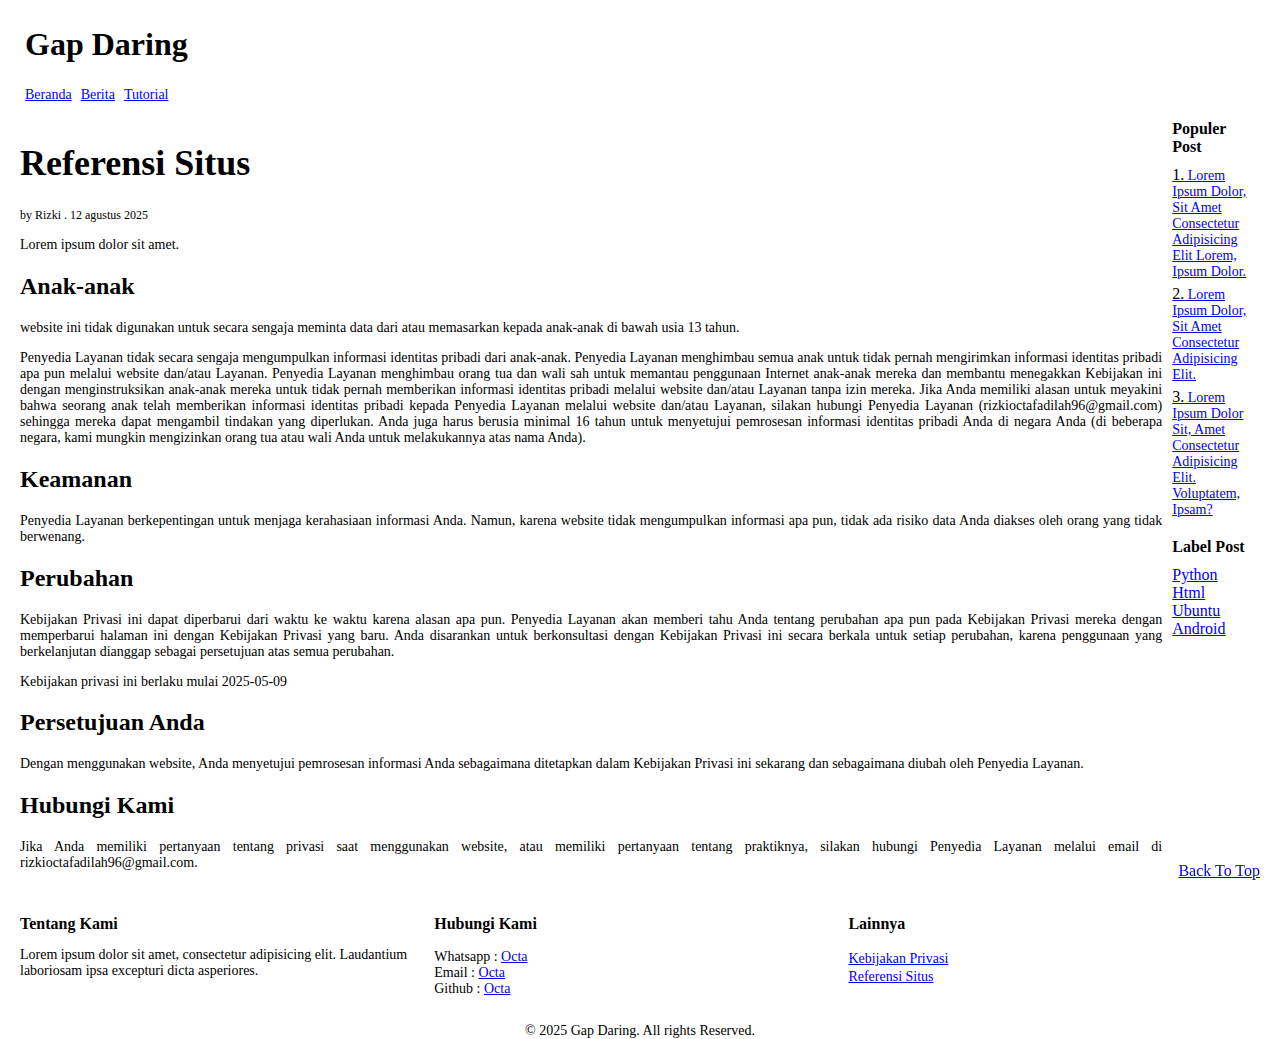
<file: page/referensi-situs.html>
<!DOCTYPE html>
<html lang="en">
<head>
    <meta charset="UTF-8">
    <meta name="viewport" content="width=device-width, initial-scale=1.0">
    <title>Gap Daring</title>
    <link rel="shortcut icon" href="/asset/img/logo.svg" type="image/x-icon">
    <link rel="stylesheet" href="/asset/css/main.css">
    <link rel="stylesheet" href="/asset/css/content.css">
</head>
<body>
    <header class="header">
        <div class="header_content">
            <!-- Judul Halaman -->
            <h1 class="header_title">Gap Daring</h1>

            <!-- Menu Halaman Utama -->
            <div class="header_menu">
                <a href="/index.html" class="header_menu_items">Beranda</a>
                <a href="/asset/pages/berita.html" class="header_menu_items">Berita</a>
                <a href="/asset/pages/tutorial.html" class="header_menu_items">Tutorial</a>
            </div>
        </div>
    </header>
    <main class="main">
        <div class="main_content">
            <!-- Main post section -->
            <div class="main_content_post">
                <div class="content_post_title">
                    <h1>Referensi Situs</h1>
                </div>
                <div class="content_post_date">
                    <span>by Rizki . 12 agustus 2025</span>
                </div>
                <div class="content_post_paragraf">
                    <p>Lorem ipsum dolor sit amet.</p>
                </div>
                <div class="content_post_sub_title_1">
                    <h2>Anak-anak</h2>
                </div>
                <div class="content_post_paragraf">
                    <p>
                        website ini tidak digunakan untuk secara sengaja meminta data dari atau memasarkan kepada anak-anak di bawah usia 13 tahun.
                    </p>
                    <p>
                        Penyedia Layanan tidak secara sengaja mengumpulkan informasi identitas pribadi dari anak-anak. Penyedia Layanan 
                        menghimbau semua anak untuk tidak pernah mengirimkan informasi identitas pribadi apa pun melalui website dan/atau 
                        Layanan. Penyedia Layanan menghimbau orang tua dan wali sah untuk memantau penggunaan Internet anak-anak mereka dan 
                        membantu menegakkan Kebijakan ini dengan menginstruksikan anak-anak mereka untuk tidak pernah memberikan informasi 
                        identitas pribadi melalui website dan/atau Layanan tanpa izin mereka. Jika Anda memiliki alasan untuk meyakini bahwa 
                        seorang anak telah memberikan informasi identitas pribadi kepada Penyedia Layanan melalui website dan/atau Layanan, 
                        silakan hubungi Penyedia Layanan (rizkioctafadilah96@gmail.com) sehingga mereka dapat mengambil tindakan yang diperlukan. 
                        Anda juga harus berusia minimal 16 tahun untuk menyetujui pemrosesan informasi identitas pribadi Anda di negara Anda 
                        (di beberapa negara, kami mungkin mengizinkan orang tua atau wali Anda untuk melakukannya atas nama Anda).
                    </p>
                </div>
                <div class="content_post_sub_title_1">
                    <h2>Keamanan</h2>
                </div>
                <div class="content_post_paragraf">
                    <p>
                        Penyedia Layanan berkepentingan untuk menjaga kerahasiaan informasi Anda. 
                        Namun, karena website tidak mengumpulkan informasi apa pun, tidak ada risiko 
                        data Anda diakses oleh orang yang tidak berwenang.
                    </p>
                </div>
                <div class="content_post_sub_title_1">
                    <h2>Perubahan</h2>
                </div>
                <div class="content_post_paragraf">
                    <p>
                        Kebijakan Privasi ini dapat diperbarui dari waktu ke waktu karena alasan apa pun. 
                        Penyedia Layanan akan memberi tahu Anda tentang perubahan apa pun pada Kebijakan 
                        Privasi mereka dengan memperbarui halaman ini dengan Kebijakan Privasi yang baru. 
                        Anda disarankan untuk berkonsultasi dengan Kebijakan Privasi ini secara berkala 
                        untuk setiap perubahan, karena penggunaan yang berkelanjutan dianggap sebagai persetujuan 
                        atas semua perubahan.
                    </p>
                    <p>
                        Kebijakan privasi ini berlaku mulai 2025-05-09
                    </p>
                </div>
                <div class="content_post_sub_title_1">
                    <h2>Persetujuan Anda</h2>
                </div>
                <div class="content_post_paragraf">
                    <p>
                        Dengan menggunakan website, Anda menyetujui pemrosesan informasi Anda sebagaimana 
                        ditetapkan dalam Kebijakan Privasi ini sekarang dan sebagaimana diubah oleh Penyedia Layanan.
                    </p>
                </div>
                <div class="content_post_sub_title_1">
                    <h2>Hubungi Kami</h2>
                </div>
                <div class="content_post_paragraf">
                    <p>
                        Jika Anda memiliki pertanyaan tentang privasi saat menggunakan website, 
                        atau memiliki pertanyaan tentang praktiknya, silakan hubungi Penyedia 
                        Layanan melalui email di rizkioctafadilah96@gmail.com.
                    </p>
                </div>
            </div>

            <!-- Main Sidebar Section -->
            <div class="main_sidebar_content">
                <div class="sidebar_content_populer">
                    <ul class="content_populer_list">
                        <h2 class="populer_list_title">Populer Post</h2>
                        <li class="populer_list_items"><a href="#"><strong>1.</strong> Lorem ipsum dolor, sit amet consectetur adipisicing elit Lorem, ipsum dolor.</a></li>
                        <li class="populer_list_items"><a href="#"><strong>2.</strong> Lorem ipsum dolor, sit amet consectetur adipisicing elit.</a></li>
                        <li class="populer_list_items"><a href="#"><strong>3.</strong> Lorem ipsum dolor sit, amet consectetur adipisicing elit. Voluptatem, ipsam?</a></li>
                    </ul>
                </div>
                <div class="sidebar_content_label">
                    <h2 class="content_label_title">Label Post</h2>
                    <a href="#" class="content_label_items">Python</a>
                    <a href="#" class="content_label_items">Html</a>
                    <a href="#" class="content_label_items">Ubuntu</a>
                    <a href="#" class="content_label_items">Android</a>
                </div>
            </div>
        </div>
    </main>
    <footer class="footer">
        <div class="footer_content">
            <div class="footer_about">
                <h2 class="footer_about_title">Tentang Kami</h2>
                <p class="footer_about_description">
                    Lorem ipsum dolor sit amet, consectetur adipisicing elit. 
                    Laudantium laboriosam ipsa excepturi dicta asperiores.
                </p>
            </div>
            <div class="footer_contact">
                <h2 class="footer_contact_title">Hubungi Kami</h2>
                <ul class="footer_contact_list">

                    <li class="contact_list">Whatsapp : <a href="#" class="contact_list_items">Octa</a></li>
                    <li class="contact_list">Email : <a href="#" class="contact_list_items">Octa</a></li>
                    <li class="contact_list">Github : <a href="https://github.com/gapdaring" class="contact_list_items">Octa</a></li>
                </ul>
            </div>
            <div class="footer_others">
                <h2 class="footer_others_title">Lainnya</h2>
                <ul class="footer_others_list">
                    <li class="others_list"><a href="/asset/pages/kebijakan_privasi.html" class="others_list_items">Kebijakan Privasi</a></li>
                    <li class="others_list"><a href="#" class="others_list_items">Referensi Situs</a></li>
                </ul>
            </div>
        </div>
        <div class="footer_copyright">
            <span class="footer_copyright_items">
                © 2025 Gap Daring. All rights Reserved.
            </span>
        </div>
        <div class="footer_back_to_top">
            <a href="#" class="footer_back_to_top_items">
                back to top
            </a>
        </div>
    </footer>

    <script src="/asset/js/main.js"></script>
</body>
</html>
</file>
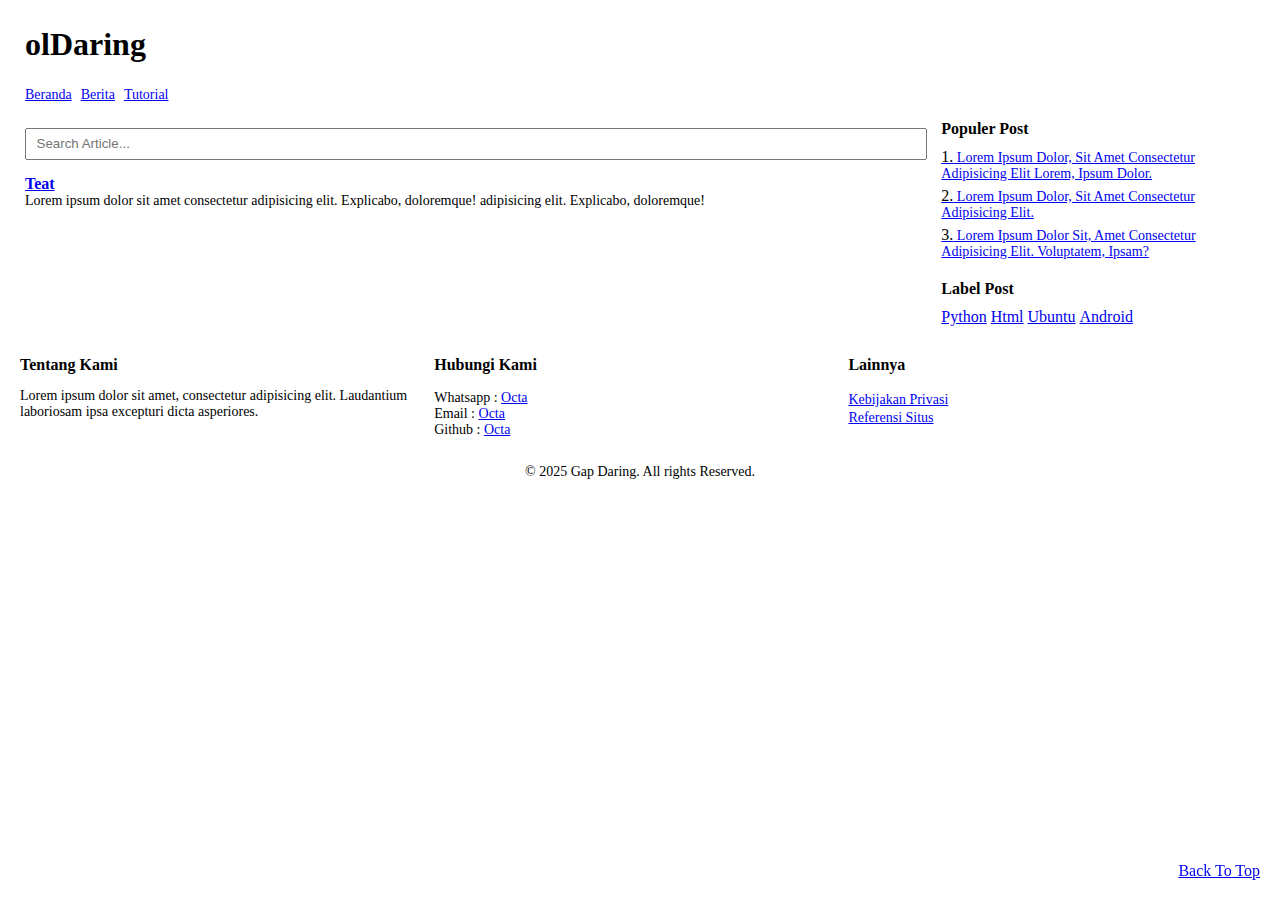
<file: page/tutorial-c++.html>
<!DOCTYPE html>
<html lang="en">
<head>
    <meta charset="UTF-8">
    <meta name="viewport" content="width=device-width, initial-scale=1.0">
    <title>olDaring</title>
    <link rel="shortcut icon" href="/asset/img/logo.png" type="image/x-icon">
    <link rel="stylesheet" href="/asset/css/main.css">
</head>
<body>
    <header class="header">
        <div class="header_content">
            <!-- Judul Halaman -->
            <h1 class="header_title" id="header_title">olDaring</h1>

            <!-- Menu Halaman Utama -->
            <div class="header_menu">
                <a href="/index.html" class="header_menu_items">Beranda</a>
                <a href="/pages/c++.html" class="header_menu_items">Berita</a>
                <a href="/asset/pages/tutorial.html" class="header_menu_items">Tutorial</a>
            </div>
        </div>
    </header>
    <main class="main">
        <div class="main_content">
            <div class="main_post_content">
                <!-- Pencarian Halaman Utama -->
                <div class="post_content_search">
                    <input type="text" class="input_search" id="inputSearch" onkeyup="searchFunction()" placeholder="Search Article...">
                </div>
                <div class="post_content_list">
                    <!-- Daftar Halaman Utama -->
                    <ul class="content_list" id="contentList">
                        <li class="content_list_items">
                            <a href="/asset/content/test.html" class="link_list_items">Teat</a>
                            <p class="preview_list_items">
                                Lorem ipsum dolor sit amet consectetur 
                                adipisicing elit. Explicabo, doloremque!
                                adipisicing elit. Explicabo, doloremque!
                            </p>
                        </li>
                        
                        
                        
                    </ul>
                    <!-- Akhir Daftar Halaman Utama -->
                </div>
            </div>
            <div class="main_sidebar_content">
                <div class="sidebar_content_populer">
                    <!-- Daftar Halaman Populer -->
                    <ul class="content_populer_list">
                        <h2 class="populer_list_title">Populer Post</h2>
                        <li class="populer_list_items"><a href="#"><strong>1.</strong> Lorem ipsum dolor, sit amet consectetur adipisicing elit Lorem, ipsum dolor.</a></li>
                        <li class="populer_list_items"><a href="#"><strong>2.</strong> Lorem ipsum dolor, sit amet consectetur adipisicing elit.</a></li>
                        <li class="populer_list_items"><a href="#"><strong>3.</strong> Lorem ipsum dolor sit, amet consectetur adipisicing elit. Voluptatem, ipsam?</a></li>
                    </ul>
                </div>
                <!-- Daftar Label Halaman -->
                <div class="sidebar_content_label">
                    <h2 class="content_label_title">Label Post</h2>
                    <a href="#" class="content_label_items">Python</a>
                    <a href="#" class="content_label_items">Html</a>
                    <a href="#" class="content_label_items">Ubuntu</a>
                    <a href="#" class="content_label_items">Android</a>
                </div>
            </div>
        </div>
    </main>
    <footer class="footer">
        <div class="footer_content">
            <div class="footer_about">
                <h2 class="footer_about_title">Tentang Kami</h2>
                <p class="footer_about_description">
                    Lorem ipsum dolor sit amet, consectetur adipisicing elit. 
                    Laudantium laboriosam ipsa excepturi dicta asperiores.
                </p>
            </div>
            <div class="footer_contact">
                <h2 class="footer_contact_title">Hubungi Kami</h2>
                <ul class="footer_contact_list">

                    <li class="contact_list">Whatsapp : <a href="#" class="contact_list_items">Octa</a></li>
                    <li class="contact_list">Email : <a href="#" class="contact_list_items">Octa</a></li>
                    <li class="contact_list">Github : <a href="https://github.com/gapdaring" class="contact_list_items">Octa</a></li>
                </ul>
            </div>
            <div class="footer_others">
                <h2 class="footer_others_title">Lainnya</h2>
                <ul class="footer_others_list">
                    <li class="others_list"><a href="/asset/pages/kebijakan_privasi.html" class="others_list_items">Kebijakan Privasi</a></li>
                    <li class="others_list"><a href="#" class="others_list_items">Referensi Situs</a></li>
                </ul>
            </div>
        </div>
        <div class="footer_copyright">
            <span class="footer_copyright_items">
                © 2025 Gap Daring. All rights Reserved.
            </span>
        </div>
        <div class="footer_back_to_top">
            <a href="#" class="footer_back_to_top_items">
                back to top
            </a>
        </div>
    </footer>

    <script src="/asset/js/main.js"></script>
</body>
</html>
</file>
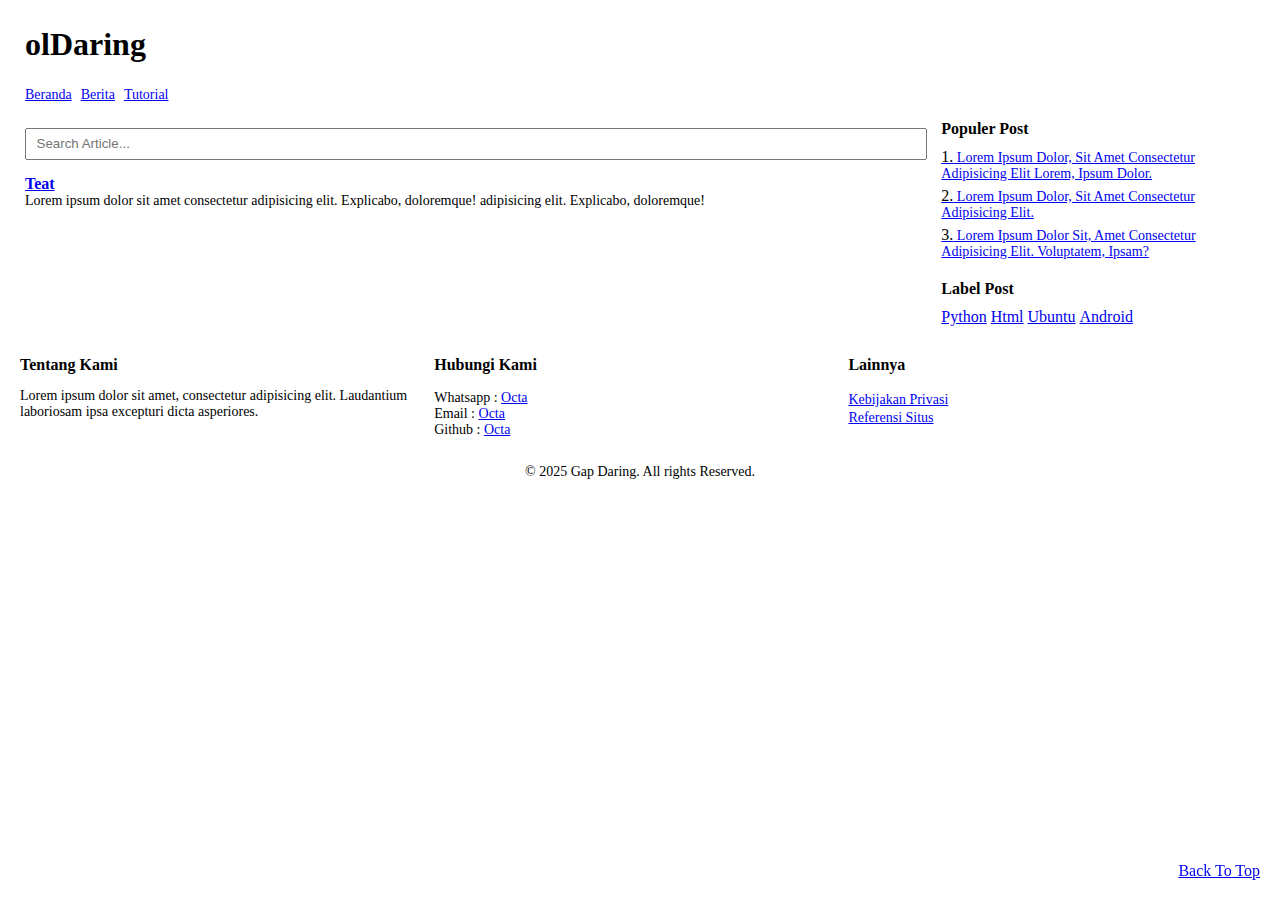
<file: pages/berita.html>
<!DOCTYPE html>
<html lang="en">
<head>
    <meta charset="UTF-8">
    <meta name="viewport" content="width=device-width, initial-scale=1.0">
    <title>olDaring</title>
    <link rel="shortcut icon" href="/asset/img/logo.png" type="image/x-icon">
    <link rel="stylesheet" href="/asset/css/main.css">
</head>
<body>
    <header class="header">
        <div class="header_content">
            <!-- Judul Halaman -->
            <h1 class="header_title" id="header_title">olDaring</h1>

            <!-- Menu Halaman Utama -->
            <div class="header_menu">
                <a href="/index.html" class="header_menu_items">Beranda</a>
                <a href="/asset/pages/berita.html" class="header_menu_items">Berita</a>
                <a href="/asset/pages/tutorial.html" class="header_menu_items">Tutorial</a>
            </div>
        </div>
    </header>
    <main class="main">
        <div class="main_content">
            <div class="main_post_content">
                <!-- Pencarian Halaman Utama -->
                <div class="post_content_search">
                    <input type="text" class="input_search" id="inputSearch" onkeyup="searchFunction()" placeholder="Search Article...">
                </div>
                <div class="post_content_list">
                    <!-- Daftar Halaman Utama -->
                    <ul class="content_list" id="contentList">
                        <li class="content_list_items">
                            <a href="/asset/content/test.html" class="link_list_items">Teat</a>
                            <p class="preview_list_items">
                                Lorem ipsum dolor sit amet consectetur 
                                adipisicing elit. Explicabo, doloremque!
                                adipisicing elit. Explicabo, doloremque!
                            </p>
                        </li>
                        
                        
                        
                    </ul>
                    <!-- Akhir Daftar Halaman Utama -->
                </div>
            </div>
            <div class="main_sidebar_content">
                <div class="sidebar_content_populer">
                    <!-- Daftar Halaman Populer -->
                    <ul class="content_populer_list">
                        <h2 class="populer_list_title">Populer Post</h2>
                        <li class="populer_list_items"><a href="#"><strong>1.</strong> Lorem ipsum dolor, sit amet consectetur adipisicing elit Lorem, ipsum dolor.</a></li>
                        <li class="populer_list_items"><a href="#"><strong>2.</strong> Lorem ipsum dolor, sit amet consectetur adipisicing elit.</a></li>
                        <li class="populer_list_items"><a href="#"><strong>3.</strong> Lorem ipsum dolor sit, amet consectetur adipisicing elit. Voluptatem, ipsam?</a></li>
                    </ul>
                </div>
                <!-- Daftar Label Halaman -->
                <div class="sidebar_content_label">
                    <h2 class="content_label_title">Label Post</h2>
                    <a href="#" class="content_label_items">Python</a>
                    <a href="#" class="content_label_items">Html</a>
                    <a href="#" class="content_label_items">Ubuntu</a>
                    <a href="#" class="content_label_items">Android</a>
                </div>
            </div>
        </div>
    </main>
    <footer class="footer">
        <div class="footer_content">
            <div class="footer_about">
                <h2 class="footer_about_title">Tentang Kami</h2>
                <p class="footer_about_description">
                    Lorem ipsum dolor sit amet, consectetur adipisicing elit. 
                    Laudantium laboriosam ipsa excepturi dicta asperiores.
                </p>
            </div>
            <div class="footer_contact">
                <h2 class="footer_contact_title">Hubungi Kami</h2>
                <ul class="footer_contact_list">

                    <li class="contact_list">Whatsapp : <a href="#" class="contact_list_items">Octa</a></li>
                    <li class="contact_list">Email : <a href="#" class="contact_list_items">Octa</a></li>
                    <li class="contact_list">Github : <a href="https://github.com/gapdaring" class="contact_list_items">Octa</a></li>
                </ul>
            </div>
            <div class="footer_others">
                <h2 class="footer_others_title">Lainnya</h2>
                <ul class="footer_others_list">
                    <li class="others_list"><a href="/asset/pages/kebijakan_privasi.html" class="others_list_items">Kebijakan Privasi</a></li>
                    <li class="others_list"><a href="#" class="others_list_items">Referensi Situs</a></li>
                </ul>
            </div>
        </div>
        <div class="footer_copyright">
            <span class="footer_copyright_items">
                © 2025 Gap Daring. All rights Reserved.
            </span>
        </div>
        <div class="footer_back_to_top">
            <a href="#" class="footer_back_to_top_items">
                back to top
            </a>
        </div>
    </footer>

    <script src="/asset/js/main.js"></script>
</body>
</html>
</file>
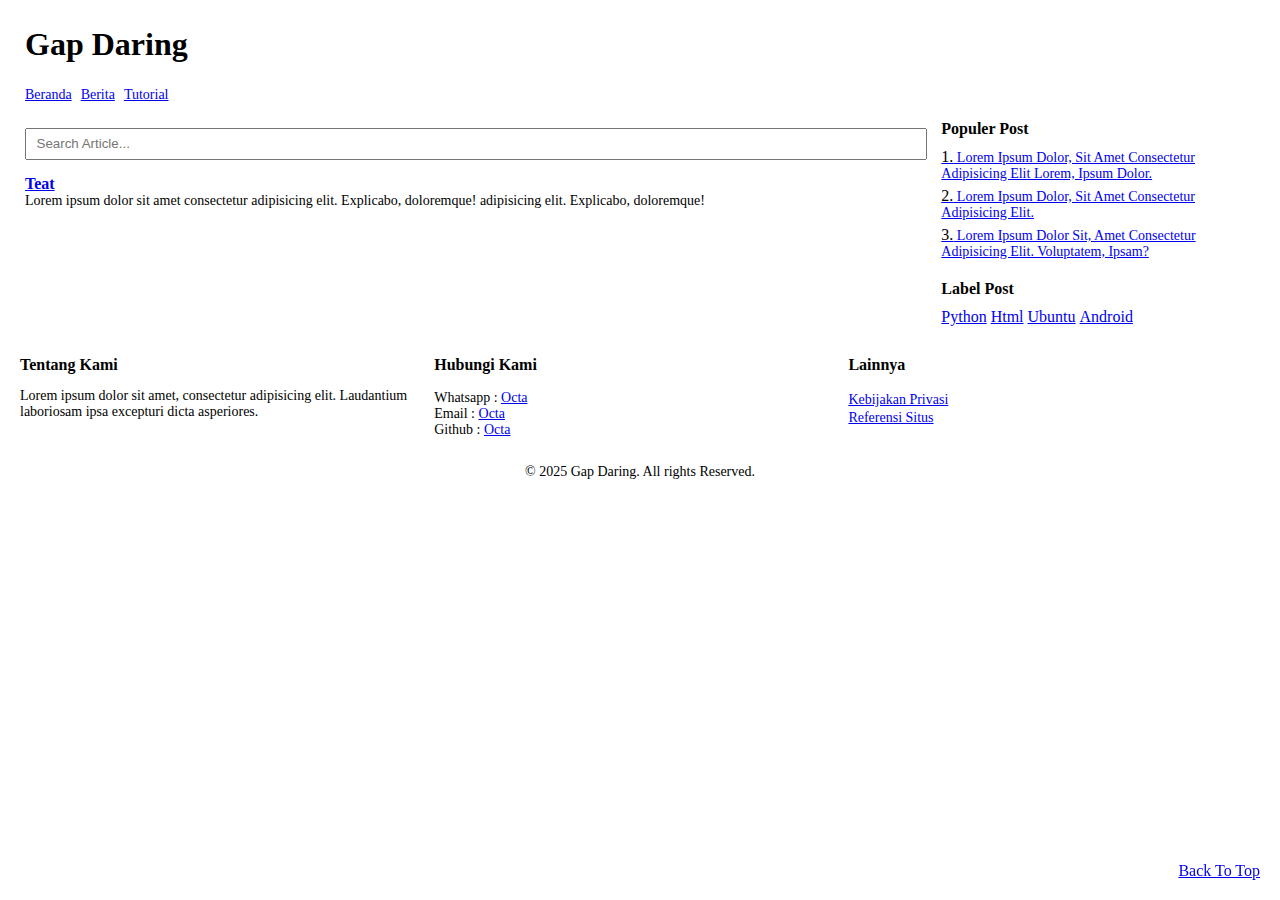
<file: pages/tutorial.html>
<!DOCTYPE html>
<html lang="en">
<head>
    <meta charset="UTF-8">
    <meta name="viewport" content="width=device-width, initial-scale=1.0">
    <title>Gap Daring</title>
    <link rel="shortcut icon" href="/asset/img/logo.svg" type="image/x-icon">
    <link rel="stylesheet" href="/asset/css/main.css">
</head>
<body>
    <header class="header">
        <div class="header_content">
            <!-- Judul Halaman -->
            <h1 class="header_title">Gap Daring</h1>

            <!-- Menu Halaman Utama -->
            <div class="header_menu">
                <a href="/index.html" class="header_menu_items">Beranda</a>
                <a href="/asset/pages/berita.html" class="header_menu_items">Berita</a>
                <a href="/asset/pages/tutorial.html" class="header_menu_items">Tutorial</a>
            </div>
        </div>
    </header>
    <main class="main">
        <div class="main_content">
            <div class="main_post_content">
                <!-- Pencarian Halaman Utama -->
                <div class="post_content_search">
                    <input type="text" class="input_search" id="inputSearch" onkeyup="searchFunction()" placeholder="Search Article...">
                </div>
                <div class="post_content_list">
                    <!-- Daftar Halaman Utama -->
                    <ul class="content_list" id="contentList">
                        <li class="content_list_items">
                            <a href="/asset/content/test.html" class="link_list_items">Teat</a>
                            <p class="preview_list_items">
                                Lorem ipsum dolor sit amet consectetur 
                                adipisicing elit. Explicabo, doloremque!
                                adipisicing elit. Explicabo, doloremque!
                            </p>
                        </li>
                        
                        
                    </ul>
                    <!-- Akhir Daftar Halaman Utama -->
                </div>
            </div>
            <div class="main_sidebar_content">
                <div class="sidebar_content_populer">
                    <!-- Daftar Halaman Populer -->
                    <ul class="content_populer_list">
                        <h2 class="populer_list_title">Populer Post</h2>
                        <li class="populer_list_items"><a href="#"><strong>1.</strong> Lorem ipsum dolor, sit amet consectetur adipisicing elit Lorem, ipsum dolor.</a></li>
                        <li class="populer_list_items"><a href="#"><strong>2.</strong> Lorem ipsum dolor, sit amet consectetur adipisicing elit.</a></li>
                        <li class="populer_list_items"><a href="#"><strong>3.</strong> Lorem ipsum dolor sit, amet consectetur adipisicing elit. Voluptatem, ipsam?</a></li>
                    </ul>
                </div>
                <!-- Daftar Label Halaman -->
                <div class="sidebar_content_label">
                    <h2 class="content_label_title">Label Post</h2>
                    <a href="#" class="content_label_items">Python</a>
                    <a href="#" class="content_label_items">Html</a>
                    <a href="#" class="content_label_items">Ubuntu</a>
                    <a href="#" class="content_label_items">Android</a>
                </div>
            </div>
        </div>
    </main>
    <footer class="footer">
        <div class="footer_content">
            <div class="footer_about">
                <h2 class="footer_about_title">Tentang Kami</h2>
                <p class="footer_about_description">
                    Lorem ipsum dolor sit amet, consectetur adipisicing elit. 
                    Laudantium laboriosam ipsa excepturi dicta asperiores.
                </p>
            </div>
            <div class="footer_contact">
                <h2 class="footer_contact_title">Hubungi Kami</h2>
                <ul class="footer_contact_list">

                    <li class="contact_list">Whatsapp : <a href="#" class="contact_list_items">Octa</a></li>
                    <li class="contact_list">Email : <a href="#" class="contact_list_items">Octa</a></li>
                    <li class="contact_list">Github : <a href="https://github.com/gapdaring" class="contact_list_items">Octa</a></li>
                </ul>
            </div>
            <div class="footer_others">
                <h2 class="footer_others_title">Lainnya</h2>
                <ul class="footer_others_list">
                    <li class="others_list"><a href="/asset/pages/kebijakan_privasi.html" class="others_list_items">Kebijakan Privasi</a></li>
                    <li class="others_list"><a href="#" class="others_list_items">Referensi Situs</a></li>
                </ul>
            </div>
        </div>
        <div class="footer_copyright">
            <span class="footer_copyright_items">
                © 2025 Gap Daring. All rights Reserved.
            </span>
        </div>
        <div class="footer_back_to_top">
            <a href="#" class="footer_back_to_top_items">
                back to top
            </a>
        </div>
    </footer>

    <script src="/asset/js/main.js"></script>
</body>
</html>
</file>
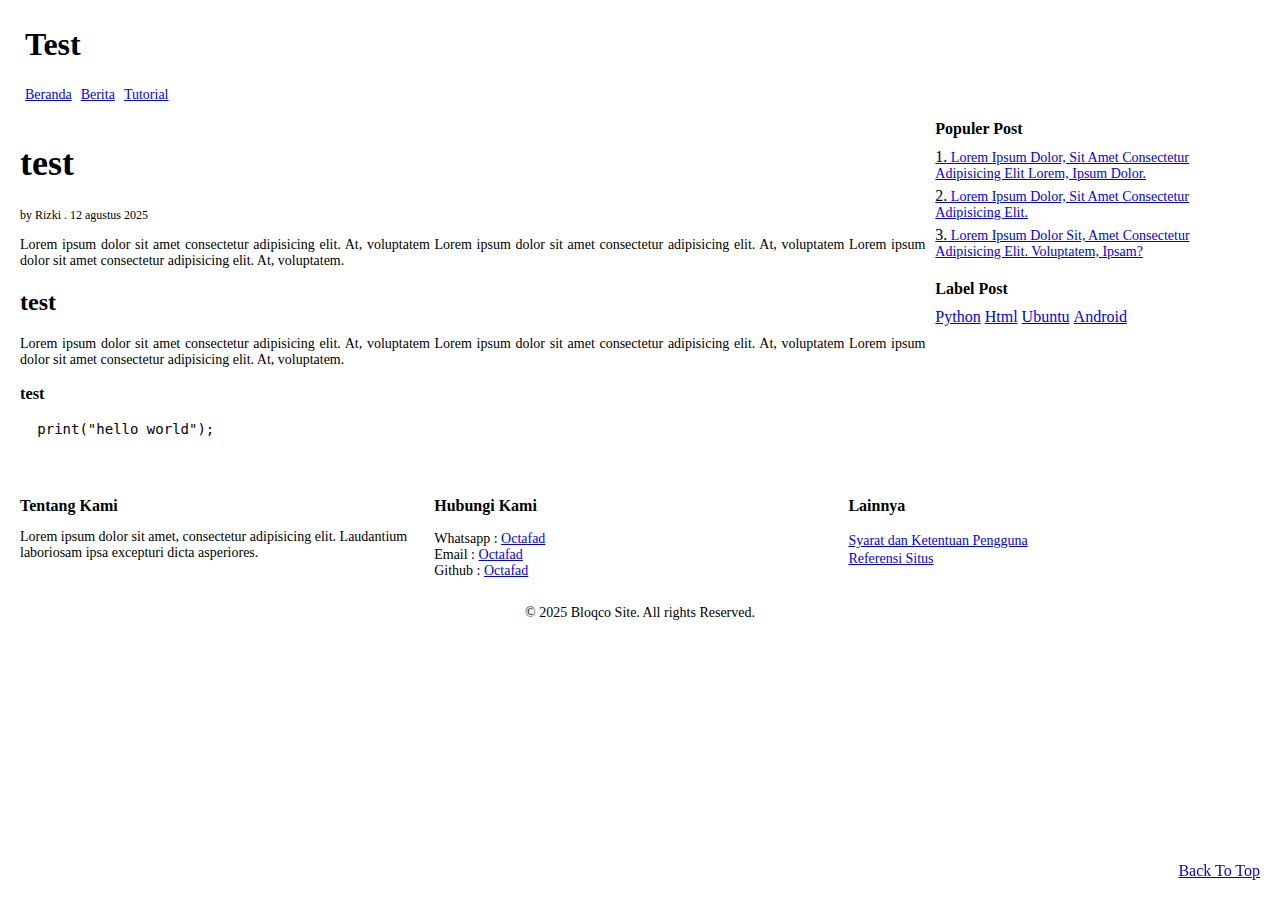
<file: asset/content/test.html>
<!DOCTYPE html>
<html lang="en">
<head>
    <meta charset="UTF-8">
    <meta name="viewport" content="width=device-width, initial-scale=1.0">
    <title>test</title>
    <link rel="shortcut icon" href="/asset/img/logo.svg" type="image/x-icon">
    <link rel="stylesheet" href="/asset/css/main.css">
    <link rel="stylesheet" href="/asset/css/content.css">
</head>
<body>
    <header class="header">
        <div class="header_content">
            <h1 class="header_title">Test</h1>
            <div class="header_menu">
                <a href="/index.html" class="header_menu_items">Beranda</a>
                <a href="/asset/pages/berita.html" class="header_menu_items">Berita</a>
                <a href="/asset/pages/tutorial.html" class="header_menu_items">Tutorial</a>
            </div>
        </div>
    </header>
    <main class="main">
        <!-- Main Content section -->
        <div class="main_content">
            <!-- Main post section -->
            <div class="main_content_post">
                <div class="content_post_title">
                    <h1>test</h1>
                </div>
                <div class="content_post_date">
                    <span>by Rizki . 12 agustus 2025</span>
                </div>
                <div class="content_post_paragraf">
                    <p>
                        Lorem ipsum dolor sit amet consectetur 
                        adipisicing elit. At, voluptatem
                        Lorem ipsum dolor sit amet consectetur 
                        adipisicing elit. At, voluptatem
                        Lorem ipsum dolor sit amet consectetur 
                        adipisicing elit. At, voluptatem.
                    </p>
                </div>
                <div class="content_post_sub_title_1">
                    <h2>test</h2>
                </div>
                <div class="content_post_paragraf">
                    <p>
                        Lorem ipsum dolor sit amet consectetur 
                        adipisicing elit. At, voluptatem
                        Lorem ipsum dolor sit amet consectetur 
                        adipisicing elit. At, voluptatem
                        Lorem ipsum dolor sit amet consectetur 
                        adipisicing elit. At, voluptatem.
                    </p>
                </div>
                <div class="content_post_sub_title_2">
                    <h3>test</h3>
                </div>
                
                <div class="content_post_code">
                    <pre>
                        print("hello world");
                    </pre>
                </div>
            </div>

            <!-- Main Sidebar Section -->
            <div class="main_sidebar_content">
                <div class="sidebar_content_populer">
                    <ul class="content_populer_list">
                        <h2 class="populer_list_title">Populer Post</h2>
                        <li class="populer_list_items"><a href="#"><strong>1.</strong> Lorem ipsum dolor, sit amet consectetur adipisicing elit Lorem, ipsum dolor.</a></li>
                        <li class="populer_list_items"><a href="#"><strong>2.</strong> Lorem ipsum dolor, sit amet consectetur adipisicing elit.</a></li>
                        <li class="populer_list_items"><a href="#"><strong>3.</strong> Lorem ipsum dolor sit, amet consectetur adipisicing elit. Voluptatem, ipsam?</a></li>
                    </ul>
                </div>
                <div class="sidebar_content_label">
                    <h2 class="content_label_title">Label Post</h2>
                    <a href="#" class="content_label_items">Python</a>
                    <a href="#" class="content_label_items">Html</a>
                    <a href="#" class="content_label_items">Ubuntu</a>
                    <a href="#" class="content_label_items">Android</a>
                </div>
            </div>
        </div>
    </main>
    <footer class="footer">
        <div class="footer_content">
            <div class="footer_about">
                <h2 class="footer_about_title">Tentang Kami</h2>
                <p class="footer_about_description">
                    Lorem ipsum dolor sit amet, consectetur adipisicing elit. 
                    Laudantium laboriosam ipsa excepturi dicta asperiores.
                </p>
            </div>
            <div class="footer_contact">
                <h2 class="footer_contact_title">Hubungi Kami</h2>
                <ul class="footer_contact_list">

                    <li class="contact_list">Whatsapp : <a href="#" class="contact_list_items">Octafad</a></li>
                    <li class="contact_list">Email : <a href="#" class="contact_list_items">Octafad</a></li>
                    <li class="contact_list">Github : <a href="https://github.com/octafad" class="contact_list_items">Octafad</a></li>
                </ul>
            </div>
            <div class="footer_others">
                <h2 class="footer_others_title">Lainnya</h2>
                <ul class="footer_others_list">
                    <li class="others_list"><a href="#" class="others_list_items">Syarat dan Ketentuan Pengguna</a></li>
                    <li class="others_list"><a href="#" class="others_list_items">Referensi Situs</a></li>
                </ul>
            </div>
        </div>
        <div class="footer_copyright">
            <span class="footer_copyright_items">
                © 2025 Bloqco Site. All rights Reserved.
            </span>
        </div>
        <div class="footer_back_to_top">
            <a href="#" class="footer_back_to_top_items">
                back to top
            </a>
        </div>
    </footer>

    <script src="/asset/js/main.js"></script>
</body>
</html>
</file>
<file: layout/style/main.css>
@font-face {
    font-family: defaultFont;
    src: url(/asset/font/Inconsolata.ttf)
}

html, body {
    font-family: defaultFont;
    scroll-behavior: smooth;
    padding: 0;
    margin: 0;
}

h1, h2, a, li {
    text-transform: capitalize;
    text-decoration: none;
}

a:hover {
    background-color: blue;
    color: #FFFFFF;
}

/* Header */
.header {
    padding: 10px;
}

.headerContentTitle {
    font-size: 32px;
    font-weight: 900;
    margin: 0 0 10px 0;
}

.headerContentMenuItem {
    font-size: 14px;
    font-weight: 600;
    margin-right: 10px;
}

/* Main */
.mainContent {
    display: grid;
    grid-template-columns: 75% 25%;
    gap: 20px;
    padding: 10px;
}

.postSearchInput {
    width: calc(100% - 10px);
    height: 30px;
    padding-left: 5px;
    outline: none;
}

.mainContentPostArticleList {
    display: grid;
    grid-template-columns: repeat(4, auto);
    height: auto;
    gap: 10px;
    padding: 0;
}

.mainContentPostArticleItem {
    text-decoration: none;
    list-style-type: none;
}

.mainContentPostArticleItemLink {
    font-size: 16px;
    font-weight: bold;
}

.mainContentPostArticleItemPreview {
    margin: 0;
    font-size: 14px;
}

.mainContentSidebarRelatedList {
    list-style: none;
    padding: 0;
    margin: 0;
}

.mainContentSidebarRelatedTitle {
    font-size: 16px;
    margin: 0 0 10px 0;
    padding: 0;
}

.mainContentSidebarRelatedItem {
    font-size: 14px;
    margin: 5px 0;
}

.mainContentSidebarOtherTitle {
    font-size: 16px;
    margin: 20px 0 10px 0;
    padding: 0;
}

.mainContentSidebarOtherItem {
    font-size: 14px;
}

/* Footer */
.footerContent {
    display: grid;
    grid-template-columns: repeat(3, 33%);
    gap: 10px;
    padding: 10px;
}

.footerContentEventTitle,
.footerContentContactTitle,
.footerContentReferensiTitle {
    font-size: 16px;    
    margin: 0;
}

.footerContentEventDescription {
    font-size: 14px;
    margin: 18px 0 0 0;
}

.footerContentEventLink,
.footerContentContactListItem,
.footerContentReferensiListItem,
.footerContentReferensiListItemLink {
    font-size: 14px;
}

.footerContentContactList,
.footerContentReferensiList {
    list-style: none;
    padding: 0;
}

.footerCopyright {
    font-size: 14px;
    text-align: center;
    margin-top: 50px;
}

.footerBackToTop {
    background-color: white;
    font-size: 14px;
    font-weight: 600;
    text-transform: capitalize;
    position: fixed;
    right: 20px;
    bottom: 20px;
}


@media screen and (max-width: 1200px) {
    .header {
        text-align: center;
    }

    .mainContent {
        grid-template-columns: repeat(1, auto);
        gap: 10px;
    }

    .mainContentPostArticleList {
        grid-template-columns: repeat(3, auto);
    }

    .mainContentSidebar {
        width: 100%;
        display: grid;
        grid-template-columns: repeat(3, 33%);
        gap: 10px;
        padding-left: 0;
        padding-right: 0;
    }
    .mainContentSidebarOtherTitle {
        margin: 0 0 10px 0;
    }

}

@media screen and (max-width: 768px) {
    .mainContentPostArticleList {
        grid-template-columns: repeat(2, auto);
    }

    .mainContentSidebar {
        grid-template-columns: repeat(2, 50%);
    }

    .footerContent {
        grid-template-columns: repeat(2, 50%);
    }

}

@media screen and (max-width: 320px) {
    .mainContentPostArticleList {
        grid-template-columns: repeat(1, auto);
    }

    .mainContentSidebar {
        grid-template-columns: repeat(1, auto);
        min-width: 0;
    }

    .mainContentSidebarOther {
        margin: 20px 0 10px 0;
    }

    .footerContent {
        grid-template-columns: repeat(1, auto);
    }
}
</file>
<file: asset/style/main.css>
@font-face {
    font-family: defaultFont;
    src: url(/asset/font/Fira_Code.ttf)
}

html, body {
    font-family: defaultFont;
    scroll-behavior: smooth;
    padding: 0;
    margin: 0;
}

h2, li, a {
    text-transform: capitalize;
    text-decoration: none;
}

a:hover {
    background-color: blue;
    color: #FFFFFF;
}

/* Header */
.header {
    padding: 10px;
}

.header-title {
    font-size: 38px;
    margin: 0 0 10px 0;
}

.header-menu-item {
    margin-right: 10px;
}

/* Main */
.main-content {
    display: grid;
    grid-template-columns: 75% 25%;
    gap: 20px;
    padding: 10px;
}

.post-search-input {
    width: calc(100% - 10px);
    height: 30px;
    padding-left: 5px;
    outline: none;
}

.post-article-list {
    display: grid;
    grid-template-columns: repeat(4, auto);
    height: auto;
    gap: 10px;
    padding: 0;
}

.post-article-item {
    text-decoration: none;
    list-style-type: none;
}

.article-item-link {
    font-size: 16px;
    font-weight: bold;
}

.article-item-preview {
    margin: 0;
    font-size: 14px;
}

.sidebar-related-list {
    list-style: decimal;
    padding: 0;
    margin: 0;
}

.sidebar-related-title {
    font-size: 18px;
    margin: 0 0 10px 0;
    padding: 0;
}

.sidebar-related-item {
    font-size: 14px;
    margin: 0 0 5px 25px;
}

.sidebar-other-title {
    font-size: 18px;
    margin: 20px 0 10px 0;
    padding: 0;
}

.sidebar-other-item {
    font-size: 14px;
}

/* Footer */
.footer-content {
    display: grid;
    grid-template-columns: repeat(3, 33%);
    gap: 10px;
    padding: 10px;
}

.footer-event-title,
.footer-contact-title,
.footer-referensi-title {
    font-size: 18px;    
    margin: 0;
}

.footer-event-description {
    font-size: 14px;
    margin: 18px 0 0 0;
}

.footer-event-link,
.footer-contact-item,
.footer-referensi-item,
.footer-referensi-link {
    font-size: 14px;
}

.footer-contact-list,
.footer-referensi-list {
    list-style: none;
    padding: 0;
}

.footer-copyright {
    font-size: 14px;
    text-align: center;
    margin-top: 50px;
}

.footer-back-to-top {
    background-color: white;
    font-size: 16px;
    font-weight: 600;
    text-transform: capitalize;
    position: fixed;
    right: 20px;
    bottom: 20px;
}


@media screen and (max-width: 1200px) {
    .header {
        text-align: center;
    }

    .main-content {
        grid-template-columns: repeat(1, auto);
        gap: 10px;
    }

    .post-article-list {
        grid-template-columns: repeat(3, auto);
    }

    .main-sidebar {
        width: 100%;
        display: grid;
        grid-template-columns: repeat(3, 33%);
        gap: 10px;
        padding-left: 0;
        padding-right: 0;
    }
    .sidebar-other-title {
        margin: 0 0 10px 0;
    }

}

@media screen and (max-width: 768px) {
    .header-title {
        font-size: 32px;
    }
    
    .post-article-list {
        grid-template-columns: repeat(2, auto);
    }

    .main-sidebar {
        grid-template-columns: repeat(2, 50%);
    }

    .footer-content {
        grid-template-columns: repeat(2, 50%);
    }

}

@media screen and (max-width: 320px) {
    .post-article-list {
        grid-template-columns: repeat(1, auto);
    }

    .main-sidebar {
        grid-template-columns: repeat(1, auto);
        min-width: 0;
    }

    .sidebar-other {
        margin: 20px 0 10px 0;
    }

    .footer-content {
        grid-template-columns: repeat(1, auto);
    }
}
</file>
<file: asset/style/content.css>
.post-content-title {
    font-size: 24px;
    margin-top: 0;
}
.post-content-date {
    font-size: 12px;
}
.post-content-paragraf {
    font-size: 14px;
}
.post-content-sub-title-1 {
    font-size: 18px;
}
.post-content-sub-title-2 {
    font-size: 14px;
}

.post-content-list {
    list-style: decimal;
    font-size: 14px;
}

.post-content-list-item {
    margin-bottom: 10px;
}
</file>
<file: layout/style/content.css>
.content_post_title {
    font-size: 18px;
}
.content_post_date {
    font-size: 12px;
}
.content_post_paragraf {
    font-size: 14px;
    text-align: justify;
}
.content_post_sub_title_1 {
    font-size: 16px;
}
.content_post_sub_title_2 {
    font-size: 14px;
}
.content_post_code {
    font-size: 14px;
    margin-left: -185px;
}
</file>
<file: asset/css/main.css>
body {
    font-family: 'roboto';
    font-weight: 300;
    margin: auto 20px;
    padding: 0;
}

/* Header */
.header {
    padding: 5px;
    margin-bottom: 10px;
}

.header_title {
    font-size: 32px;
}

.header_menu_items {
    font-size: 14px ;
    margin: 0 5px 0 0;
}

/* Main */
.main_content {
    display: flex;
    flex-direction: row;
}

.main_post_content {
    width: 100%;
}

.post_content_search {
    text-align: center;
}

.input_search {
    width: calc(100% - 25px);
    height: 26px;
    outline: none;
    margin: 10px 0;
    padding-left: 10px;
}
.post_content_list {
    max-height: 100vh;
    overflow-x: scroll;
}

.content_list {
    display: grid;
    grid-template-columns: repeat(4, auto);
    height: auto;
    gap: 10px;
    padding: 0;
    margin: 5px;
}

.content_list_items {
    text-decoration: none;
    list-style-type: none;
}

.link_list_items {
    font-size: 16px;
    font-weight: bold;
    text-transform: capitalize;
}

.images_list_items {
    margin-top: 5px;
    width: 100%;
}

.preview_list_items {
    margin-top: 0;
    font-size: 14px;
    /* text-align: justify; */
}

.main_sidebar_content {
    width: 420px;
    padding: 0 10px;
}

.populer_list_title {
    font-size: 16px;
    margin: 2px 0 10px 0;
    padding: 0;
}

.content_populer_list {
    font-size: 14px;
    list-style: none;
    padding: 0;
    margin: 0;
}

.populer_list_items {
    margin: 5px 0;
    text-transform: capitalize;
}

.populer_list_items strong {
    font-size: 16px;
    color: black;
}

.content_label_title {
    font-size: 16px;
    margin: 20px 0 10px 0;
    padding: 0;
}

.content_label_items {
    font-size: 16px;
    text-transform: capitalize;
}

/* Footer */
.footer_content {
    margin-top: 20px;
}

.footer_content {
    display: grid;
    grid-template-columns: repeat(3, 33%);
    gap: 5px;
}

.footer_about {
    padding: 10px 10px 0 0;
    margin-bottom: 10px;
}

.footer_about_title {
    font-size: 16px;    
    margin: 0;
}

.footer_about_description {
    font-size: 14px;
}

.footer_contact {
    padding: 10px 10px 0 0;
    margin-bottom: 10px;
}

.footer_contact_title {
    font-size: 16px;    
    margin: 0;
}

.footer_contact_list {
    list-style: none;
    padding: 0;
}

.contact_list {
    font-size: 14px;
}

.footer_others {
    padding: 10px 10px 0 0;
    margin-bottom: 10px;
}

.footer_others_title {
    font-size: 16px;    
    margin: 0;
}

.footer_others_list {
    list-style: none;
    padding: 0;
}

.others_list_items {
    font-size: 14px;
}

.footer_copyright {
    font-size: 14px;
    text-align: center;
}

.footer_back_to_top {
    background-color: white;
    text-transform: capitalize;
    position: fixed;
    right: 20px;
    bottom: 20px;
}


@media screen and (max-width: 1200px) {
    .header {
        text-align: center;
    }

    .main_content {
        flex-direction: column;
    }

    .content_list {
        grid-template-columns: repeat(3, auto);
    }

    .main_sidebar_content {
        width: 100%;
        display: grid;
        grid-template-columns: repeat(2, 50%);
        padding-left: 0;
        padding-right: 0;
    }

    .populer_list_title {
        margin: 20px 0 10px 0;
    }

}

@media screen and (max-width: 768px) {
    .content_list {
        grid-template-columns: repeat(2, auto);
    }

    .footer_content {
        grid-template-columns: repeat(2, 50%);
    }

}

@media screen and (max-width: 480px) {
    .main_sidebar_content {
        grid-template-columns: repeat(1, auto);
    }

    .content_label_title {
        margin: 20px 0 10px 0;
    }

    .footer_content {
        grid-template-columns: repeat(1, auto);
    }
}

@media screen and (max-width: 320px) {
    .content_list {
        grid-template-columns: repeat(1, auto);
    }
}
</file>
<file: asset/css/content.css>
.content_post_title {
    font-size: 18px;
}
.content_post_date {
    font-size: 12px;
}
.content_post_paragraf {
    font-size: 14px;
    text-align: justify;
}
.content_post_sub_title_1 {
    font-size: 16px;
}
.content_post_sub_title_2 {
    font-size: 14px;
}
.content_post_code {
    font-size: 14px;
    margin-left: -185px;
}
</file>
